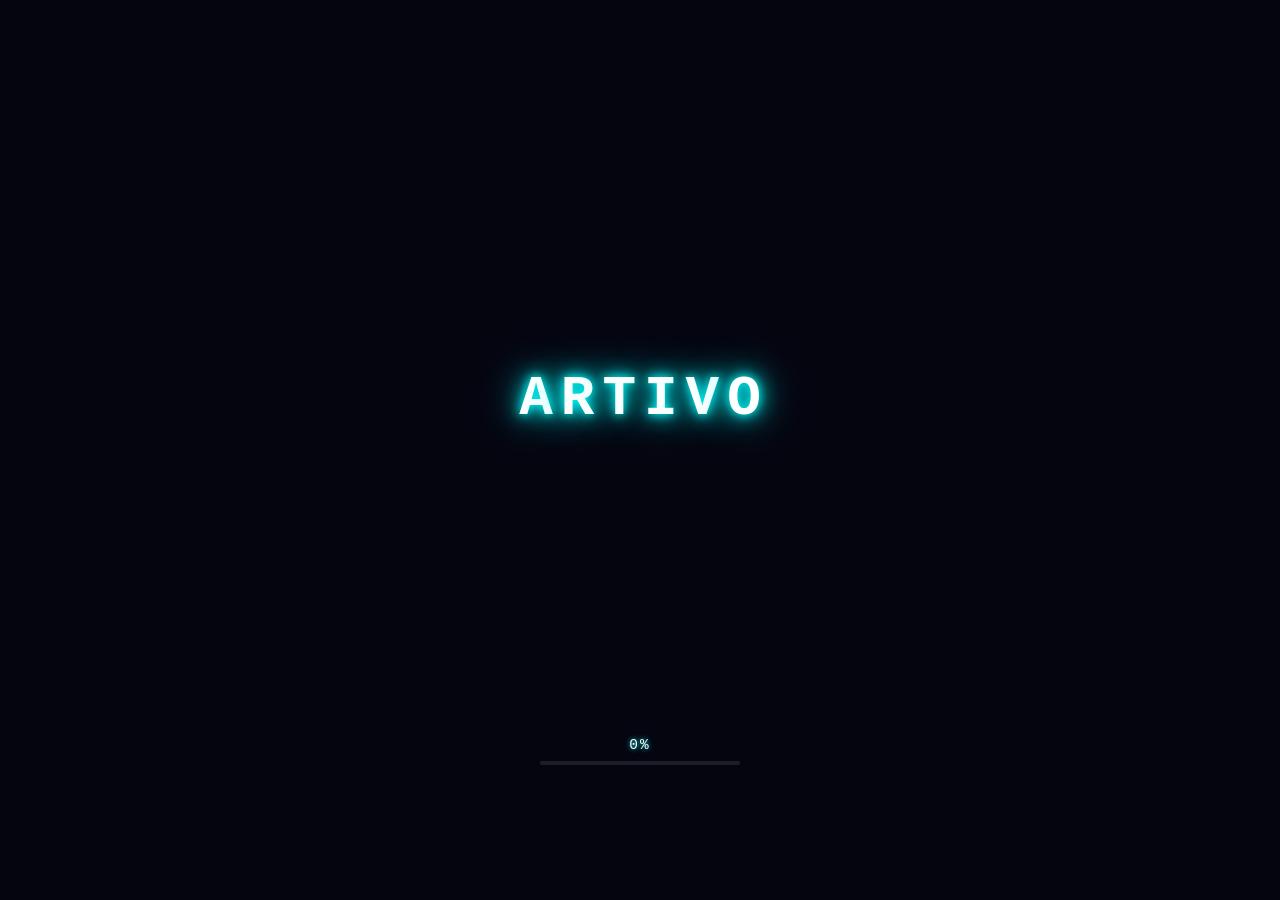
<file: artivo-game-neon.html>
<!DOCTYPE html>
<html lang="ar" dir="ltr">
<head>
    <meta charset="UTF-8">
    <meta name="viewport" content="width=device-width, initial-scale=1.0, maximum-scale=1.0, user-scalable=no">
    <title>Neon Void Runner 3D</title>
    <style>
        * { margin: 0; padding: 0; box-sizing: border-box; }
        body {
            background: #000;
            display: flex;
            justify-content: center;
            align-items: center;
            height: 100vh;
            height: 100dvh;
            overflow: hidden;
            font-family: 'Courier New', monospace;
            -webkit-user-select: none;
            user-select: none;
            touch-action: none;
        }
        #gameContainer {
            position: relative;
            overflow: hidden;
            background: #050510;
            border: 1px solid rgba(0,255,255,0.1);
        }
        canvas {
            position: absolute;
            top: 0; left: 0;
            width: 100%; height: 100%;
        }
        #bgCanvas { z-index: 1; }
        #gameCanvas { z-index: 2; }

        .screen {
            position: absolute;
            top: 0; left: 0;
            width: 100%; height: 100%;
            display: flex;
            flex-direction: column;
            justify-content: center;
            align-items: center;
            z-index: 10;
            background: rgba(5, 5, 16, 0.88);
            backdrop-filter: blur(4px);
            overflow-y: auto;
        }
        .hidden { display: none !important; }

        .title-main {
            font-size: 1.8em;
            font-weight: bold;
            color: #fff;
            text-shadow: 0 0 20px var(--theme, #00ffff), 0 0 40px var(--theme, #00ffff), 0 0 60px var(--theme, #00ffff);
            letter-spacing: 4px;
            text-align: center;
            margin-bottom: 2px;
            animation: titlePulse 2s ease-in-out infinite;
        }
        @keyframes titlePulse {
            0%, 100% { text-shadow: 0 0 20px var(--theme, #00ffff), 0 0 40px var(--theme, #00ffff); }
            50% { text-shadow: 0 0 30px var(--theme, #00ffff), 0 0 60px var(--theme, #00ffff), 0 0 80px var(--theme, #00ffff); }
        }
        .title-sub {
            font-size: 2.5em;
            font-weight: bold;
            color: var(--theme, #00ffff);
            text-shadow: 0 0 25px var(--theme, #00ffff), 0 0 50px var(--theme, #00ffff);
            margin-bottom: 18px;
            letter-spacing: 6px;
        }
        h2 {
            font-size: 1.2em;
            color: var(--theme, #00ffff);
            text-shadow: 0 0 15px var(--theme, #00ffff);
            margin-bottom: 25px;
            text-align: center;
            letter-spacing: 3px;
        }
        .info-text {
            color: #999;
            font-size: 0.75em;
            margin-bottom: 15px;
            text-align: center;
        }
        .accent-text {
            color: var(--theme, #00ffff);
            font-size: 0.9em;
            text-shadow: 0 0 8px var(--theme, #00ffff);
            margin-bottom: 20px;
            text-align: center;
        }

        /* ---- Unified button style ---- */
        .btn {
            background: transparent;
            border: 1px solid var(--theme, #00ffff);
            color: var(--theme, #00ffff);
            padding: 12px 0;
            font-size: 0.9em;
            font-family: 'Courier New', monospace;
            cursor: pointer;
            margin: 7px;
            letter-spacing: 3px;
            text-transform: uppercase;
            transition: all 0.3s ease;
            text-shadow: 0 0 8px var(--theme, #00ffff);
            box-shadow: 0 0 8px rgba(0,255,255,0.15), inset 0 0 8px rgba(0,255,255,0.08);
            width: 220px;
        }
        .btn:hover, .btn:active {
            background: var(--theme, #00ffff);
            color: #000;
            text-shadow: none;
            box-shadow: 0 0 30px var(--theme, #00ffff);
            transform: scale(1.03);
        }
        .btn-danger {
            border-color: #ff0044;
            color: #ff0044;
            text-shadow: 0 0 8px #ff0044;
            box-shadow: 0 0 8px rgba(255,0,68,0.15);
            width: 220px;
        }
        .btn-danger:hover, .btn-danger:active {
            background: #ff0044;
            box-shadow: 0 0 30px #ff0044;
        }
        .btn-small {
            padding: 8px 0;
            font-size: 0.75em;
            width: 160px;
        }

        #hud {
            position: absolute;
            top: 0; left: 0; right: 0;
            padding: 12px 15px;
            display: flex;
            justify-content: space-between;
            align-items: center;
            z-index: 5;
            pointer-events: none;
        }
        #levelDisplay {
            color: var(--theme, #00ffff);
            font-size: 0.75em;
            text-shadow: 0 0 8px var(--theme, #00ffff);
            letter-spacing: 2px;
        }
        #timerDisplay {
            color: #fff;
            font-size: 1.1em;
            font-weight: bold;
            text-shadow: 0 0 10px var(--theme, #00ffff);
        }
        #pauseBtn {
            background: rgba(0,0,0,0.4);
            border: 1px solid var(--theme, #00ffff);
            color: var(--theme, #00ffff);
            font-size: 0.85em;
            width: 34px; height: 34px;
            cursor: pointer;
            display: flex;
            align-items: center;
            justify-content: center;
            border-radius: 4px;
            pointer-events: auto;
            font-family: 'Courier New', monospace;
        }

        #timerBar {
            position: absolute;
            bottom: 0; left: 0;
            height: 3px;
            background: var(--theme, #00ffff);
            box-shadow: 0 0 10px var(--theme, #00ffff), 0 -2px 15px var(--theme, #00ffff);
            z-index: 5;
            transition: width 0.15s linear;
            width: 0%;
        }

        /* coin display in HUD */
        #hudCoins {
            position: absolute;
            top: 48px; left: 15px;
            color: #ffd700;
            font-size: 0.7em;
            text-shadow: 0 0 8px #ffd700;
            z-index: 5;
            pointer-events: none;
            letter-spacing: 1px;
        }

        /* in-game power-up HUD */
        #powerupHud {
            position: absolute;
            right: 10px;
            top: 50%;
            transform: translateY(-50%);
            z-index: 6;
            display: flex;
            flex-direction: column;
            gap: 8px;
            pointer-events: auto;
        }
        .pu-btn {
            width: 42px;
            height: 42px;
            border-radius: 50%;
            border: 2px solid;
            background: rgba(0,0,0,0.6);
            display: flex;
            flex-direction: column;
            align-items: center;
            justify-content: center;
            cursor: pointer;
            position: relative;
            font-size: 1.2em;
            transition: all 0.2s;
        }
        .pu-btn:active { transform: scale(0.9); }
        .pu-btn .pu-count {
            position: absolute;
            bottom: -3px;
            right: -3px;
            background: #000;
            border-radius: 50%;
            width: 16px;
            height: 16px;
            font-size: 0.5em;
            display: flex;
            align-items: center;
            justify-content: center;
            font-weight: bold;
            border: 1px solid;
        }
        .pu-btn .pu-timer {
            position: absolute;
            top: 0; left: 0; right: 0; bottom: 0;
            border-radius: 50%;
            pointer-events: none;
        }
        .pu-btn.disabled { opacity: 0.3; cursor: not-allowed; }
        .pu-shield { border-color: #ffffff; color: #ffffff; text-shadow: 0 0 8px #fff; }
        .pu-speed  { border-color: #4488ff; color: #4488ff; text-shadow: 0 0 8px #4488ff; }
        .pu-slow   { border-color: #ff4444; color: #ff4444; text-shadow: 0 0 8px #ff4444; }
        .pu-magnet { border-color: #44ff88; color: #44ff88; text-shadow: 0 0 8px #44ff88; }

        /* active glow */
        .pu-btn.active-pu { animation: puGlow 0.6s ease-in-out infinite alternate; }
        @keyframes puGlow {
            from { box-shadow: 0 0 6px currentColor; }
            to   { box-shadow: 0 0 20px currentColor, 0 0 40px currentColor; }
        }

        /* level select grid */
        #levelGrid {
            display: grid;
            grid-template-columns: repeat(5, 1fr);
            gap: 6px;
            max-height: 58vh;
            overflow-y: auto;
            padding: 8px;
            width: 88%;
            scrollbar-width: thin;
            scrollbar-color: var(--theme, #00ffff) #111;
        }
        #levelGrid::-webkit-scrollbar { width: 4px; }
        #levelGrid::-webkit-scrollbar-track { background: #111; border-radius: 2px; }
        #levelGrid::-webkit-scrollbar-thumb { background: var(--theme, #00ffff); border-radius: 2px; }

        .lvl-btn {
            aspect-ratio: 1;
            display: flex;
            align-items: center;
            justify-content: center;
            border: 1px solid var(--theme, #00ffff);
            color: var(--theme, #00ffff);
            background: rgba(0,255,255,0.04);
            font-family: 'Courier New', monospace;
            font-size: 0.7em;
            font-weight: bold;
            cursor: pointer;
            border-radius: 4px;
            transition: all 0.2s;
        }
        .lvl-btn:hover {
            background: var(--theme, #00ffff);
            color: #000;
            box-shadow: 0 0 12px var(--theme, #00ffff);
        }
        .lvl-btn.locked {
            border-color: #222;
            color: #333;
            background: rgba(0,0,0,0.3);
            cursor: not-allowed;
        }
        .lvl-btn.locked:hover {
            background: rgba(0,0,0,0.3);
            color: #333;
            box-shadow: none;
        }
        .lvl-btn.current {
            box-shadow: 0 0 12px var(--theme, #00ffff), inset 0 0 8px rgba(0,255,255,0.15);
            border-width: 2px;
        }

        .screen-divider {
            width: 60%;
            height: 1px;
            background: linear-gradient(90deg, transparent, var(--theme, #00ffff), transparent);
            margin: 20px 0;
            opacity: 0.4;
        }

        /* Menu stats bar */
        #menuStats {
            display: flex;
            gap: 20px;
            margin-bottom: 16px;
            padding: 8px 20px;
            border: 1px solid rgba(0,255,255,0.2);
            border-radius: 4px;
            background: rgba(0,255,255,0.04);
        }
        .stat-item {
            color: #ccc;
            font-size: 0.72em;
            letter-spacing: 1px;
        }
        .stat-item span {
            color: var(--theme, #00ffff);
            text-shadow: 0 0 6px var(--theme, #00ffff);
        }

        /* Store styles */
        #storeScreen .store-header {
            display: flex;
            align-items: center;
            gap: 10px;
            margin-bottom: 6px;
        }
        .coins-display {
            color: #ffd700;
            font-size: 1.1em;
            text-shadow: 0 0 10px #ffd700;
            letter-spacing: 2px;
        }
        .store-grid {
            display: flex;
            flex-direction: column;
            gap: 10px;
            width: 88%;
            max-height: 55vh;
            overflow-y: auto;
            scrollbar-width: thin;
            scrollbar-color: var(--theme, #00ffff) #111;
        }
        .store-grid::-webkit-scrollbar { width: 4px; }
        .store-grid::-webkit-scrollbar-thumb { background: var(--theme, #00ffff); border-radius: 2px; }
        .store-item {
            border: 1px solid rgba(255,255,255,0.1);
            border-radius: 6px;
            padding: 10px 14px;
            display: flex;
            align-items: center;
            gap: 12px;
            background: rgba(0,0,0,0.3);
        }
        .store-item .si-icon {
            font-size: 1.5em;
            width: 36px;
            text-align: center;
        }
        .store-item .si-info {
            flex: 1;
        }
        .store-item .si-name {
            font-size: 0.8em;
            letter-spacing: 2px;
            margin-bottom: 2px;
        }
        .store-item .si-desc {
            font-size: 0.62em;
            color: #666;
        }
        .store-item .si-owned {
            font-size: 0.65em;
            color: #aaa;
            margin-top: 2px;
        }
        .store-item .si-buy {
            background: transparent;
            font-family: 'Courier New', monospace;
            font-size: 0.7em;
            padding: 6px 12px;
            border-radius: 3px;
            cursor: pointer;
            letter-spacing: 1px;
            transition: all 0.2s;
            white-space: nowrap;
        }
        .store-item .si-buy:hover { transform: scale(1.05); }
        .daily-special {
            border: 1px solid #ffd700 !important;
            background: rgba(255,215,0,0.05) !important;
        }
        .daily-badge {
            font-size: 0.6em;
            color: #ffd700;
            letter-spacing: 1px;
            border: 1px solid #ffd700;
            padding: 2px 6px;
            border-radius: 10px;
            margin-left: 6px;
        }

        /* Challenges styles */
        #challengeScreen .challenge-list {
            display: flex;
            flex-direction: column;
            gap: 10px;
            width: 88%;
        }
        .challenge-card {
            border: 1px solid rgba(255,255,255,0.15);
            border-radius: 6px;
            padding: 12px 14px;
            background: rgba(0,0,0,0.3);
            display: flex;
            align-items: center;
            gap: 10px;
        }
        .challenge-card.completed {
            border-color: #ffd700;
            background: rgba(255,215,0,0.05);
        }
        .challenge-card.claimed {
            border-color: #333;
            opacity: 0.5;
        }
        .ch-info { flex: 1; }
        .ch-title {
            font-size: 0.78em;
            color: var(--theme, #00ffff);
            letter-spacing: 1px;
            margin-bottom: 4px;
        }
        .ch-progress {
            font-size: 0.65em;
            color: #777;
        }
        .ch-reward {
            font-size: 0.65em;
            color: #ffd700;
            margin-top: 2px;
        }
        .ch-claim-btn {
            background: transparent;
            border: 1px solid #ffd700;
            color: #ffd700;
            font-family: 'Courier New', monospace;
            font-size: 0.65em;
            padding: 6px 10px;
            border-radius: 3px;
            cursor: pointer;
            letter-spacing: 1px;
            transition: all 0.2s;
        }
        .ch-claim-btn:hover { background: #ffd700; color: #000; }
        .ch-claim-btn:disabled { border-color: #333; color: #333; cursor: not-allowed; }
        .ch-progress-bar {
            height: 3px;
            background: #222;
            border-radius: 2px;
            margin-top: 5px;
            overflow: hidden;
        }
        .ch-progress-fill {
            height: 100%;
            background: var(--theme, #00ffff);
            border-radius: 2px;
            transition: width 0.4s ease;
        }
        .ch-reset-info {
            font-size: 0.65em;
            color: #444;
            text-align: center;
            margin-top: 8px;
        }

        /* Settings sliders */
        .settings-row {
            display: flex;
            align-items: center;
            justify-content: space-between;
            width: 82%;
            margin: 8px 0;
        }
        .settings-label {
            font-size: 0.75em;
            color: var(--theme, #00ffff);
            letter-spacing: 2px;
            width: 70px;
        }
        input[type="range"] {
            -webkit-appearance: none;
            appearance: none;
            flex: 1;
            height: 3px;
            background: rgba(0,255,255,0.2);
            border-radius: 2px;
            outline: none;
            margin: 0 12px;
        }
        input[type="range"]::-webkit-slider-thumb {
            -webkit-appearance: none;
            appearance: none;
            width: 16px;
            height: 16px;
            border-radius: 50%;
            background: var(--theme, #00ffff);
            box-shadow: 0 0 8px var(--theme, #00ffff);
            cursor: pointer;
        }
        input[type="range"]::-moz-range-thumb {
            width: 16px;
            height: 16px;
            border-radius: 50%;
            background: var(--theme, #00ffff);
            box-shadow: 0 0 8px var(--theme, #00ffff);
            cursor: pointer;
            border: none;
        }
        .settings-val {
            font-size: 0.7em;
            color: #888;
            width: 36px;
            text-align: right;
        }

        /* Secret popup */
        #secretPopup {
            position: absolute;
            top: 50%;
            left: 50%;
            transform: translate(-50%, -50%);
            background: rgba(5,5,16,0.97);
            border: 1px solid var(--theme, #00ffff);
            box-shadow: 0 0 30px var(--theme, #00ffff);
            padding: 24px 28px;
            z-index: 100;
            text-align: center;
            min-width: 260px;
            border-radius: 6px;
        }
        #secretPopup h3 {
            color: var(--theme, #00ffff);
            font-size: 0.9em;
            letter-spacing: 3px;
            margin-bottom: 14px;
        }
        #secretInput {
            background: rgba(0,0,0,0.5);
            border: 1px solid rgba(0,255,255,0.3);
            color: #fff;
            font-family: 'Courier New', monospace;
            font-size: 0.85em;
            padding: 8px 12px;
            width: 100%;
            outline: none;
            letter-spacing: 2px;
            text-align: center;
            margin-bottom: 12px;
            border-radius: 3px;
        }
        #secretMsg {
            font-size: 0.7em;
            min-height: 18px;
            margin-bottom: 10px;
            letter-spacing: 1px;
        }

        /* floating coin collect text */
        .float-text {
            position: absolute;
            font-family: 'Courier New', monospace;
            font-size: 0.8em;
            font-weight: bold;
            color: #ffd700;
            text-shadow: 0 0 10px #ffd700;
            pointer-events: none;
            z-index: 20;
            animation: floatUp 0.9s ease-out forwards;
        }
        @keyframes floatUp {
            0%   { opacity: 1; transform: translateY(0); }
            100% { opacity: 0; transform: translateY(-40px); }
        }

        /* ============================================================
           PROFESSIONAL INTRO STYLES
           ============================================================ */
        #intro-screen {
            position: fixed;
            top: 0; left: 0;
            width: 100%; height: 100%;
            display: flex;
            flex-direction: column;
            justify-content: center;
            align-items: center;
            background: #050510;
            z-index: 9999;
            overflow: hidden;
            transition: opacity 0.8s ease, transform 0.8s ease;
        }

        #artivo-container {
            display: flex;
            gap: 8px;
            margin-bottom: 10px;
            position: relative;
            z-index: 2;
        }
        #artivo-container span {
            font-family: 'Courier New', monospace;
            font-weight: 900;
            font-size: 3.5em; 
            color: #fff;
            text-shadow: 0 0 10px #00ffff, 0 0 20px #00ffff, 0 0 40px #00ffff;
            opacity: 0;
        }

        #game-subtitle {
            font-family: 'Courier New', monospace;
            font-weight: bold;
            font-size: 1.8em; 
            letter-spacing: 8px;
            margin-bottom: 60px;
            opacity: 0;
            background: linear-gradient(90deg, #aa00ff, #d946ef, #aa00ff);
            background-size: 200% auto;
            -webkit-background-clip: text;
            -webkit-text-fill-color: transparent;
            text-shadow: 0 0 20px rgba(170, 0, 255, 0.6);
            animation: gradientMove 3s linear infinite, subtitleFloat 3s ease-in-out infinite alternate;
            filter: drop-shadow(0 0 5px rgba(170,0,255,0.8));
        }

        .loading-wrapper {
            position: absolute;
            bottom: 15%; 
            display: flex;
            flex-direction: column;
            align-items: center;
            width: 200px;
            z-index: 2;
        }
        #load-percentage {
            font-family: 'Courier New', monospace;
            font-size: 0.9em;
            color: #fff;
            margin-bottom: 8px;
            text-shadow: 0 0 5px #00ffff;
            letter-spacing: 2px;
        }
        .load-bg {
            width: 100%;
            height: 4px; 
            background: rgba(255, 255, 255, 0.1);
            border-radius: 2px;
            overflow: hidden;
            position: relative;
        }
        #loadbar {
            height: 100%;
            width: 0%;
            background: linear-gradient(90deg, #00ffff, #aa00ff);
            box-shadow: 0 0 10px rgba(0, 255, 255, 0.5);
            border-radius: 2px;
            transition: width 0.1s linear;
        }

        @keyframes letterAssemble {
            0% { opacity: 0; transform: translate(var(--start-x), var(--start-y)) scale(1.5) rotate(var(--start-rot)); }
            100% { opacity: 1; transform: translate(0, 0) scale(1) rotate(0deg); }
        }
        @keyframes gradientMove {
            0% { background-position: 0% 50%; }
            50% { background-position: 100% 50%; }
            100% { background-position: 0% 50%; }
        }
        @keyframes subtitleFloat {
            0% { transform: translateY(0); }
            100% { transform: translateY(-5px); }
        }
        @keyframes introFadeOut {
            0% { opacity: 1; transform: scale(1); }
            100% { opacity: 0; transform: scale(1.1); }
        }

        /* ============================================================
           FLOATING MENU BUTTONS — Challenges + Store
           ============================================================ */
        .floating-menu-btn {
            position: absolute;
            width: 48px;
            height: 48px;
            border-radius: 50%;
            background: rgba(0,0,0,0.6);
            border: 2px solid #ffd700;
            color: #ffd700;
            display: flex;
            align-items: center;
            justify-content: center;
            font-size: 1.4em;
            cursor: pointer;
            z-index: 15;
            box-shadow: 0 0 10px rgba(255, 215, 0, 0.3);
            transition: all 0.3s ease;
            pointer-events: auto;
            bottom: 20px;
            left: 20px;
        }
        .floating-menu-btn:hover {
            transform: scale(1.1);
            background: rgba(255, 215, 0, 0.1);
            box-shadow: 0 0 20px rgba(255, 215, 0, 0.6);
        }
        .floating-menu-btn:active {
            transform: scale(0.95);
        }

        /* Store floating button — positioned left of challenges button */
        #menuStoreBtn {
            bottom: 20px;
            left: 78px; /* 20px + 48px + 10px gap */
            border-color: #00e5ff;
            color: #00e5ff;
            box-shadow: 0 0 10px rgba(0, 229, 255, 0.3);
        }
        #menuStoreBtn:hover {
            background: rgba(0, 229, 255, 0.1);
            box-shadow: 0 0 20px rgba(0, 229, 255, 0.6);
        }

        /* ============================================================
           GLOW + PULSE ANIMATION for Store & Challenges buttons
           ============================================================ */
        @keyframes storeGlowPulse {
            0%   { box-shadow: 0 0 8px rgba(0,229,255,0.4), 0 0 16px rgba(0,229,255,0.2); transform: scale(1); }
            50%  { box-shadow: 0 0 22px rgba(0,229,255,1), 0 0 40px rgba(0,229,255,0.6), 0 0 60px rgba(0,229,255,0.3); transform: scale(1.1); }
            100% { box-shadow: 0 0 8px rgba(0,229,255,0.4), 0 0 16px rgba(0,229,255,0.2); transform: scale(1); }
        }
        @keyframes challengeGlowPulse {
            0%   { box-shadow: 0 0 8px rgba(255,215,0,0.4), 0 0 16px rgba(255,215,0,0.2); transform: scale(1); }
            50%  { box-shadow: 0 0 22px rgba(255,215,0,1), 0 0 40px rgba(255,215,0,0.6), 0 0 60px rgba(255,215,0,0.3); transform: scale(1.1); }
            100% { box-shadow: 0 0 8px rgba(255,215,0,0.4), 0 0 16px rgba(255,215,0,0.2); transform: scale(1); }
        }

        .store-btn-active {
            animation: storeGlowPulse 1.6s ease-in-out infinite !important;
        }
        .challenge-btn-active {
            animation: challengeGlowPulse 1.6s ease-in-out infinite !important;
        }

    </style>
</head>
<body>

    <!-- INTRO SCREEN LAYER -->
    <div id="intro-screen">
        <div id="artivo-container"></div>
        <div id="game-subtitle">GAME</div>
        
        <div class="loading-wrapper">
            <div id="load-percentage">0%</div>
            <div class="load-bg">
                <div id="loadbar"></div>
            </div>
        </div>
    </div>

    <!-- MAIN GAME LAYER -->
    <div id="gameContainer">
        <canvas id="bgCanvas"></canvas>
        <canvas id="gameCanvas"></canvas>

        <div id="timerBar"></div>
        <div id="hudCoins" class="hidden">🪙 <span id="hudCoinVal">0</span></div>

        <div id="hud" class="hidden">
            <div id="levelDisplay">LEVEL 1</div>
            <div id="timerDisplay">40.0</div>
            <button id="pauseBtn" onclick="togglePause()">❚❚</button>
        </div>

        <!-- In-game power-up HUD -->
        <div id="powerupHud" class="hidden">
            <div class="pu-btn pu-shield" id="pu-shield" onclick="activatePowerup('shield')" title="Shield">
                🛡️
                <span class="pu-count" id="cnt-shield" style="border-color:#fff;color:#fff">0</span>
                <canvas class="pu-timer" id="ptimer-shield" width="42" height="42"></canvas>
            </div>
            <div class="pu-btn pu-speed" id="pu-speed" onclick="activatePowerup('speed')" title="Speed">
                ⚡
                <span class="pu-count" id="cnt-speed" style="border-color:#4488ff;color:#4488ff">0</span>
                <canvas class="pu-timer" id="ptimer-speed" width="42" height="42"></canvas>
            </div>
            <div class="pu-btn pu-slow" id="pu-slow" onclick="activatePowerup('slow')" title="Slow-Mo">
                🐌
                <span class="pu-count" id="cnt-slow" style="border-color:#ff4444;color:#ff4444">0</span>
                <canvas class="pu-timer" id="ptimer-slow" width="42" height="42"></canvas>
            </div>
            <div class="pu-btn pu-magnet" id="pu-magnet" onclick="activatePowerup('magnet')" title="Magnet">
                🧲
                <span class="pu-count" id="cnt-magnet" style="border-color:#44ff88;color:#44ff88">0</span>
                <canvas class="pu-timer" id="ptimer-magnet" width="42" height="42"></canvas>
            </div>
        </div>

        <!-- Main Menu -->
        <div id="mainMenu" class="screen">
            <div class="title-main">NEON VOID</div>
            <div class="title-sub">RUNNER 3D</div>
            <div id="menuStats">
                <div class="stat-item">🏁 LEVEL <span id="statLevel">1</span>/100</div>
                <div class="stat-item">🪙 <span id="statCoins">0</span></div>
            </div>
            <button class="btn" onclick="startGame()">▶ START</button>
            <button class="btn" onclick="showLevelSelect()">◈ LEVELS</button>
            <button class="btn" id="settingsBtn" onmousedown="startSecretPress()" onmouseup="cancelSecretPress()" onmouseleave="cancelSecretPress()" ontouchstart="startSecretPress(event)" ontouchend="cancelSecretPress()" onclick="showSettings()">⚙ SETTINGS</button>
            <button class="btn btn-danger" onclick="exitGame()">✕ EXIT</button>
            <div class="info-text" style="margin-top:14px;">Touch left/right or use arrow keys</div>
        </div>

        <!-- Floating Challenges Button (Only visible in Menu) -->
        <div id="menuChallengesBtn" class="floating-menu-btn hidden" onclick="showChallenges()" title="Challenges">
            🏆
        </div>

        <!-- Floating Store Button (Only visible in Menu) -->
        <div id="menuStoreBtn" class="floating-menu-btn hidden" onclick="showStore()" title="Store">
            🛍️
        </div>

        <!-- Level Select -->
        <div id="levelSelect" class="screen hidden">
            <h2>◈ SELECT LEVEL ◈</h2>
            <div id="zoneName" class="accent-text"></div>
            <div id="levelGrid"></div>
            <button class="btn btn-small" onclick="showMenu()" style="margin-top:12px">← BACK</button>
        </div>

        <!-- Store -->
        <div id="storeScreen" class="screen hidden">
            <div class="store-header">
                <h2 style="margin-bottom:0">🛍️ STORE</h2>
            </div>
            <div class="coins-display" style="margin-bottom:14px">🪙 <span id="storeCoins">0</span></div>
            <div class="store-grid" id="storeGrid"></div>
            <button class="btn btn-small" onclick="showMenu()" style="margin-top:12px">← BACK</button>
        </div>

        <!-- Challenges -->
        <div id="challengeScreen" class="screen hidden">
            <h2>🏆 DAILY CHALLENGES</h2>
            <div class="challenge-list" id="challengeList"></div>
            <div class="ch-reset-info" id="chResetInfo"></div>
            <button class="btn btn-small" onclick="showMenu()" style="margin-top:14px">← BACK</button>
        </div>

        <!-- Settings -->
        <div id="settingsScreen" class="screen hidden">
            <h2>⚙ SETTINGS ⚙</h2>
            <div class="screen-divider"></div>
            <div class="settings-row">
                <div class="settings-label">MUSIC</div>
                <input type="range" id="musicSlider" min="0" max="100" value="100" oninput="onMusicVol(this.value)">
                <div class="settings-val" id="musicVal">100%</div>
            </div>
            <div class="settings-row">
                <div class="settings-label">SFX</div>
                <input type="range" id="sfxSlider" min="0" max="100" value="100" oninput="onSfxVol(this.value)">
                <div class="settings-val" id="sfxVal">100%</div>
            </div>
            <div class="screen-divider"></div>
            <button class="btn btn-small" onclick="showMenu()" style="margin-top:8px">← BACK</button>
        </div>

        <!-- Pause -->
        <div id="pauseScreen" class="screen hidden">
            <h2>❚❚ PAUSED</h2>
            <div class="screen-divider"></div>
            <button class="btn" onclick="resumeGame()">▶ RESUME</button>
            <button class="btn" onclick="quitToMenu()">✕ QUIT</button>
        </div>

        <!-- Game Over -->
        <div id="gameOverScreen" class="screen hidden">
            <h2 style="color:#ff0044;text-shadow:0 0 20px #ff0044">💥 GAME OVER</h2>
            <p id="gameOverText" class="info-text"></p>
            <div class="screen-divider"></div>
            <button class="btn" onclick="retryLevel()">⟳ RETRY</button>
            <button class="btn" onclick="quitToMenu()">✕ QUIT</button>
        </div>

        <!-- Level Complete -->
        <div id="levelCompleteScreen" class="screen hidden">
            <h2>✦ LEVEL COMPLETE ✦</h2>
            <p id="completeText" class="accent-text"></p>
            <p id="coinsEarned" style="color:#ffd700;font-size:0.8em;margin-bottom:8px;text-shadow:0 0 8px #ffd700"></p>
            <div class="screen-divider"></div>
            <button class="btn" onclick="nextLevel()" id="nextLevelBtn">▶ NEXT LEVEL</button>
            <button class="btn" onclick="quitToMenu()">✕ QUIT</button>
        </div>

        <!-- Secret popup -->
        <div id="secretPopup" class="hidden">
            <h3>🔐 ENTER CODE</h3>
            <input type="text" id="secretInput" placeholder="type code here..." autocomplete="off" autocorrect="off" autocapitalize="off" spellcheck="false">
            <div id="secretMsg"></div>
            <button class="btn btn-small" onclick="checkSecret()" style="margin:4px auto;display:block">CONFIRM</button>
            <button class="btn btn-small btn-danger" onclick="closeSecret()" style="margin:4px auto;display:block">CANCEL</button>
        </div>
    </div>

    <script>
    // ============================================================
    //  NEON VOID RUNNER 3D — Enhanced Complete Game Engine
    // ============================================================

    // ========== DOM ==========
    const container  = document.getElementById('gameContainer');
    const bgCanvas   = document.getElementById('bgCanvas');
    const gameCanvas = document.getElementById('gameCanvas');
    const bgCtx      = bgCanvas.getContext('2d');
    const ctx        = gameCanvas.getContext('2d');

    const $  = id => document.getElementById(id);
    const screens = {
        mainMenu:       $('mainMenu'),
        levelSelect:    $('levelSelect'),
        store:          $('storeScreen'),
        challenges:     $('challengeScreen'),
        settings:       $('settingsScreen'),
        pause:          $('pauseScreen'),
        gameOver:       $('gameOverScreen'),
        levelComplete:  $('levelCompleteScreen'),
    };
    const hud          = $('hud');
    const levelDisplay = $('levelDisplay');
    const timerDisplay = $('timerDisplay');
    const timerBar     = $('timerBar');
    const levelGrid    = $('levelGrid');
    const menuChallengesBtn = $('menuChallengesBtn');
    const menuStoreBtn      = $('menuStoreBtn');

    // ========== CONSTANTS ==========
    const CW = 450, CH = 800;
    const VP_X = CW / 2, VP_Y = CH * 0.17;
    const PLAYER_Y = CH * 0.84;
    const LANE_SP = CW * 0.23;
    const FOCAL = 1.4, Z_MAX = 22;
    const P_RAD = 13;
    const TRAIL_LEN = 22;

    const THEME_COLORS = [
        '#00ffff','#aa00ff','#ff0050','#00ff88','#ff8800',
        '#ff00aa','#ffee00','#0088ff','#ff4466','#00ffcc'
    ];
    const ZONE_NAMES = [
        'INITIATION','PHANTOM ZONE','CRIMSON VOID','MATRIX CORE','SOLAR FLARE',
        'DREAMSCAPE','LIGHTNING FIELD','DEEP OCEAN','BLOOD MOON','FINAL VOID'
    ];

    // ========== POWERUP CONFIG ==========
    const POWERUP_DATA = {
        shield: { icon:'🛡️', name:'NEUTRON SHIELD', desc:'Absorbs 1 hit (10s)', color:'#ffffff', dur:10000, cost:20 },
        speed:  { icon:'⚡', name:'SPEED BOOST',    desc:'2x speed, pass-thru (3s)', color:'#4488ff', dur:3000,  cost:20 },
        slow:   { icon:'🐌', name:'TIME WARP',      desc:'Half speed (4s)', color:'#ff4444', dur:4000,  cost:20 },
        magnet: { icon:'🧲', name:'COIN MAGNET',    desc:'Auto-collect coins (6s)', color:'#44ff88', dur:6000,  cost:20 },
    };
    const PU_KEYS = ['shield','speed','slow','magnet'];

    // ========== STATE ==========
    let state = 'menu';
    let curLevel = 1, unlockedLvl = 1;
    let themeColor = THEME_COLORS[0];
    let coins = 0;
    let inventory = { shield:0, speed:0, slow:0, magnet:0 };
    let musicVol = 1.0, sfxVol = 1.0;

    // player
    let pLane = 1, pVisX = VP_X, pTargX = VP_X;
    let pPulse = 0;

    // game
    let obstacles = [], coins3d = [], trail = [], bgParts = [], explosionParts = [];
    let scrollOff = 0, spawnTmr = 0, coinSpawnTmr = 0;
    let lvlCfg = null, lvlDur = 40, elapsed = 0;
    let lastTS = 0, shakeMag = 0, flashA = 0;
    let introAlpha = 0, introTimer = 0;
    let menuScrollOff = 0;
    let speedLines = [];
    let levelCoinsCollected = 0;

    // Active power-ups
    let activePU = { shield:false, speed:false, slow:false, magnet:false };
    let puTimer  = { shield:0, speed:0, slow:0, magnet:0 };
    let puUsedThisLevel = 0;

    // challenge tracking session
    let sessionStats = {
        coinsThisSession: 0,
        levelsPlayed: 0,
        levelsWon: 0,
        consecutiveWins: 0,
        currentConsec: 0,
        magnetCoins: 0,
        levelTime: 0,
        pusedThisLevel: 0,
    };

    // Secret
    let secretPressTimer = null;
    let secretLastUsed = 0;

    // ============================================================
    // ========== AUDIO ENGINE — Procedural Music ==========
    // ============================================================
    let audioCtx = null;
    let musicGainNode = null;
    let bgmPlaying = false;
    let bgmPlaybackRate = 1.0;
    let currentMusicMode = 'none'; // 'menu' | 'game' | 'none'

    // Scheduled oscillator references for cleanup
    let menuMusicScheduler = null;
    let gameMusicScheduler = null;
    let musicFadeInterval = null;

    function getAudioCtx() {
        if (!audioCtx) {
            audioCtx = new (window.AudioContext || window.webkitAudioContext)();
        }
        if (audioCtx.state === 'suspended') audioCtx.resume();
        return audioCtx;
    }

    // ---- MENU MUSIC: Atmospheric Cyberpunk Ambient ----
    // Deep pulsing bass + arpeggiated synth melody (energetic but calm intro feel)
    let menuMusicActive = false;
    let menuMusicGain = null;
    let menuMusicNodes = [];
    let menuArpStep = 0;
    let menuArpTimer = null;

    // Pentatonic minor scale — feels futuristic & cinematic
    const MENU_ARP_NOTES = [130.81, 155.56, 174.61, 196.00, 233.08, 261.63, 311.13, 349.23];
    const MENU_ARP_SPEED = 260; // ms per note

    function startMenuMusic() {
        if (menuMusicActive) return;
        menuMusicActive = true;
        const ac = getAudioCtx();

        menuMusicGain = ac.createGain();
        menuMusicGain.gain.setValueAtTime(0, ac.currentTime);
        menuMusicGain.gain.linearRampToValueAtTime(musicVol * 0.22, ac.currentTime + 1.5);
        menuMusicGain.connect(ac.destination);

        // Deep sub-bass drone
        const bass = ac.createOscillator();
        const bassGain = ac.createGain();
        bass.type = 'sine';
        bass.frequency.value = 55;
        bassGain.gain.value = 0.5;
        bass.connect(bassGain);
        bassGain.connect(menuMusicGain);
        bass.start();
        menuMusicNodes.push(bass, bassGain);

        // Mid pad — warm sawtooth chord
        const padFreqs = [87.31, 110.00, 130.81];
        padFreqs.forEach(f => {
            const pad = ac.createOscillator();
            const padG = ac.createGain();
            const padFilter = ac.createBiquadFilter();
            pad.type = 'sawtooth';
            pad.frequency.value = f;
            padFilter.type = 'lowpass';
            padFilter.frequency.value = 900;
            padFilter.Q.value = 2;
            padG.gain.value = 0.06;
            pad.connect(padFilter);
            padFilter.connect(padG);
            padG.connect(menuMusicGain);
            pad.start();
            menuMusicNodes.push(pad, padG, padFilter);
        });

        // Pulsing LFO on bass for heartbeat feel
        const lfo = ac.createOscillator();
        const lfoGain = ac.createGain();
        lfo.type = 'sine';
        lfo.frequency.value = 1.2;
        lfoGain.gain.value = 0.3;
        lfo.connect(lfoGain);
        lfoGain.connect(bassGain.gain);
        lfo.start();
        menuMusicNodes.push(lfo, lfoGain);

        // Arpeggiated high synth melody
        menuArpStep = 0;
        scheduleMenuArp();
    }

    function scheduleMenuArp() {
        if (!menuMusicActive) return;
        const ac = getAudioCtx();
        const note = MENU_ARP_NOTES[menuArpStep % MENU_ARP_NOTES.length];
        const note2 = MENU_ARP_NOTES[(menuArpStep + 4) % MENU_ARP_NOTES.length];

        // Play two harmonized notes
        [note * 4, note2 * 4].forEach((freq, hi) => {
            const osc = ac.createOscillator();
            const g = ac.createGain();
            const filt = ac.createBiquadFilter();
            osc.type = 'triangle';
            osc.frequency.value = freq;
            filt.type = 'bandpass';
            filt.frequency.value = freq;
            filt.Q.value = 3;
            g.gain.setValueAtTime(0, ac.currentTime);
            g.gain.linearRampToValueAtTime(0.18 - hi * 0.04, ac.currentTime + 0.02);
            g.gain.exponentialRampToValueAtTime(0.001, ac.currentTime + MENU_ARP_SPEED * 0.001 * 0.85);
            osc.connect(filt);
            filt.connect(g);
            if (menuMusicGain) g.connect(menuMusicGain);
            osc.start(ac.currentTime);
            osc.stop(ac.currentTime + MENU_ARP_SPEED * 0.001);
        });

        menuArpStep++;
        menuArpTimer = setTimeout(scheduleMenuArp, MENU_ARP_SPEED);
    }

    function stopMenuMusic(fadeDuration) {
        if (!menuMusicActive) return;
        menuMusicActive = false;
        if (menuArpTimer) { clearTimeout(menuArpTimer); menuArpTimer = null; }

        const ac = getAudioCtx();
        const dur = fadeDuration || 0.05;
        if (menuMusicGain) {
            menuMusicGain.gain.cancelScheduledValues(ac.currentTime);
            menuMusicGain.gain.setValueAtTime(menuMusicGain.gain.value, ac.currentTime);
            menuMusicGain.gain.linearRampToValueAtTime(0, ac.currentTime + dur);
        }

        setTimeout(() => {
            menuMusicNodes.forEach(n => { try { n.stop ? n.stop() : n.disconnect(); n.disconnect(); } catch(e){} });
            menuMusicNodes = [];
            if (menuMusicGain) { try { menuMusicGain.disconnect(); } catch(e){} menuMusicGain = null; }
        }, (dur * 1000) + 100);
    }

    // ---- GAME MUSIC: High-Energy Techno / Drum & Bass ----
    // Driving kick pattern + aggressive bass + synth lead riff
    let gameMusicActive = false;
    let gameMusicGain = null;
    let gameMusicNodes = [];
    let gameMusicBPM = 140;
    let gameMusicStep = 0;
    let gameMusicTimer = null;

    // 16-step drum pattern at 140 BPM
    // kick: [1,0,0,0, 1,0,0,0, 1,0,0,1, 0,0,1,0]
    // snare:[0,0,0,0, 1,0,0,0, 0,0,0,0, 1,0,0,0]
    // hihat:[1,1,1,1, 1,1,1,1, 1,1,1,1, 1,1,1,1]
    const KICK_PATTERN  = [1,0,0,0, 1,0,0,0, 1,0,0,1, 0,0,1,0];
    const SNARE_PATTERN = [0,0,0,0, 1,0,0,0, 0,0,0,0, 1,0,0,0];
    const HIHAT_PATTERN = [1,0,1,0, 1,0,1,0, 1,0,1,0, 1,0,1,0];

    // Bass riff — aggressive minor
    const BASS_RIFF = [55, 0, 55, 0, 58.27, 0, 55, 0, 49, 0, 52, 0, 55, 0, 0, 0];
    // Lead riff — sci-fi aggressive
    const LEAD_RIFF = [440, 0, 0, 523.25, 0, 415.30, 0, 0, 466.16, 0, 0, 392, 0, 0, 440, 0];

    function startGameMusic() {
        if (gameMusicActive) return;
        gameMusicActive = true;
        const ac = getAudioCtx();

        gameMusicGain = ac.createGain();
        gameMusicGain.gain.setValueAtTime(0, ac.currentTime);
        gameMusicGain.gain.linearRampToValueAtTime(musicVol * 0.30, ac.currentTime + 0.8);
        gameMusicGain.connect(ac.destination);

        // Compressor for punchy sound
        const comp = ac.createDynamicsCompressor();
        comp.threshold.value = -18;
        comp.knee.value = 6;
        comp.ratio.value = 8;
        comp.attack.value = 0.003;
        comp.release.value = 0.15;
        comp.connect(gameMusicGain);
        gameMusicNodes.push(comp);

        // Sub bass oscillator for extra weight
        const subBass = ac.createOscillator();
        const subGain = ac.createGain();
        subBass.type = 'sine';
        subBass.frequency.value = 40;
        subGain.gain.value = 0.4;
        subBass.connect(subGain);
        subGain.connect(comp);
        subBass.start();
        gameMusicNodes.push(subBass, subGain);

        gameMusicStep = 0;
        scheduleGameMusicStep(comp);
    }

    function scheduleGameMusicStep(comp) {
        if (!gameMusicActive) return;
        const ac = getAudioCtx();
        const stepDur = (60 / gameMusicBPM / 4) * 1000 / bgmPlaybackRate; // 16th note in ms
        const step = gameMusicStep % 16;

        // --- KICK ---
        if (KICK_PATTERN[step]) {
            const kickOsc = ac.createOscillator();
            const kickGain = ac.createGain();
            kickOsc.type = 'sine';
            kickOsc.frequency.setValueAtTime(160, ac.currentTime);
            kickOsc.frequency.exponentialRampToValueAtTime(40, ac.currentTime + 0.12);
            kickGain.gain.setValueAtTime(1.8, ac.currentTime);
            kickGain.gain.exponentialRampToValueAtTime(0.001, ac.currentTime + 0.18);
            kickOsc.connect(kickGain);
            kickGain.connect(comp);
            kickOsc.start(ac.currentTime);
            kickOsc.stop(ac.currentTime + 0.2);
        }

        // --- SNARE ---
        if (SNARE_PATTERN[step]) {
            const snBuf = ac.createBuffer(1, ac.sampleRate * 0.15, ac.sampleRate);
            const snData = snBuf.getChannelData(0);
            for (let i = 0; i < snData.length; i++) snData[i] = (Math.random() * 2 - 1) * Math.pow(1 - i / snData.length, 1.5);
            const snSrc = ac.createBufferSource();
            snSrc.buffer = snBuf;
            const snGain = ac.createGain();
            const snFilter = ac.createBiquadFilter();
            snFilter.type = 'highpass';
            snFilter.frequency.value = 600;
            snGain.gain.setValueAtTime(1.2, ac.currentTime);
            snGain.gain.exponentialRampToValueAtTime(0.001, ac.currentTime + 0.14);
            snSrc.connect(snFilter);
            snFilter.connect(snGain);
            snGain.connect(comp);
            snSrc.start(ac.currentTime);
        }

        // --- HI-HAT ---
        if (HIHAT_PATTERN[step]) {
            const hhBuf = ac.createBuffer(1, ac.sampleRate * 0.06, ac.sampleRate);
            const hhData = hhBuf.getChannelData(0);
            for (let i = 0; i < hhData.length; i++) hhData[i] = (Math.random() * 2 - 1) * Math.pow(1 - i / hhData.length, 3);
            const hhSrc = ac.createBufferSource();
            hhSrc.buffer = hhBuf;
            const hhGain = ac.createGain();
            const hhFilter = ac.createBiquadFilter();
            hhFilter.type = 'highpass';
            hhFilter.frequency.value = 8000;
            hhGain.gain.setValueAtTime(0.25, ac.currentTime);
            hhGain.gain.exponentialRampToValueAtTime(0.001, ac.currentTime + 0.05);
            hhSrc.connect(hhFilter);
            hhFilter.connect(hhGain);
            hhGain.connect(comp);
            hhSrc.start(ac.currentTime);
        }

        // --- BASS RIFF ---
        const bassNote = BASS_RIFF[step];
        if (bassNote) {
            const bOsc = ac.createOscillator();
            const bGain = ac.createGain();
            const bFilter = ac.createBiquadFilter();
            bOsc.type = 'sawtooth';
            bOsc.frequency.value = bassNote * bgmPlaybackRate;
            bFilter.type = 'lowpass';
            bFilter.frequency.value = 400;
            bFilter.Q.value = 8;
            bGain.gain.setValueAtTime(0.7, ac.currentTime);
            bGain.gain.exponentialRampToValueAtTime(0.001, ac.currentTime + stepDur * 0.001 * 0.9);
            bOsc.connect(bFilter);
            bFilter.connect(bGain);
            bGain.connect(comp);
            bOsc.start(ac.currentTime);
            bOsc.stop(ac.currentTime + stepDur * 0.001);
        }

        // --- LEAD SYNTH RIFF (every 2 bars = step % 32) ---
        const globalStep = gameMusicStep % 32;
        const leadNote = LEAD_RIFF[globalStep % 16];
        if (leadNote && globalStep >= 16) {
            const lOsc = ac.createOscillator();
            const lOsc2 = ac.createOscillator();
            const lGain = ac.createGain();
            const lFilter = ac.createBiquadFilter();
            lOsc.type = 'square';
            lOsc2.type = 'sawtooth';
            lOsc.frequency.value = leadNote * bgmPlaybackRate;
            lOsc2.frequency.value = leadNote * bgmPlaybackRate * 1.005; // slight detune
            lFilter.type = 'bandpass';
            lFilter.frequency.value = leadNote * bgmPlaybackRate;
            lFilter.Q.value = 2;
            lGain.gain.setValueAtTime(0.18, ac.currentTime);
            lGain.gain.exponentialRampToValueAtTime(0.001, ac.currentTime + stepDur * 0.001 * 0.88);
            lOsc.connect(lFilter);
            lOsc2.connect(lFilter);
            lFilter.connect(lGain);
            lGain.connect(comp);
            lOsc.start(ac.currentTime);
            lOsc2.start(ac.currentTime);
            lOsc.stop(ac.currentTime + stepDur * 0.001);
            lOsc2.stop(ac.currentTime + stepDur * 0.001);
        }

        gameMusicStep++;
        gameMusicTimer = setTimeout(() => scheduleGameMusicStep(comp), stepDur);
    }

    function stopGameMusic(fadeDuration) {
        if (!gameMusicActive) return;
        gameMusicActive = false;
        if (gameMusicTimer) { clearTimeout(gameMusicTimer); gameMusicTimer = null; }

        const ac = getAudioCtx();
        const dur = fadeDuration || 0.05;
        if (gameMusicGain) {
            gameMusicGain.gain.cancelScheduledValues(ac.currentTime);
            gameMusicGain.gain.setValueAtTime(gameMusicGain.gain.value, ac.currentTime);
            gameMusicGain.gain.linearRampToValueAtTime(0, ac.currentTime + dur);
        }

        setTimeout(() => {
            gameMusicNodes.forEach(n => { try { n.stop ? n.stop() : n.disconnect(); n.disconnect(); } catch(e){} });
            gameMusicNodes = [];
            if (gameMusicGain) { try { gameMusicGain.disconnect(); } catch(e){} gameMusicGain = null; }
        }, (dur * 1000) + 100);
    }

    // ---- CROSSFADE: menu → game or game → menu ----
    function crossfadeToGameMusic() {
        // Fade out menu music over 1.2s, start game music immediately with fade-in
        stopMenuMusic(1.2);
        setTimeout(() => {
            startGameMusic();
        }, 200); // slight overlap for smooth blend
    }

    function crossfadeToMenuMusic() {
        // Fade out game music over 1.2s, start menu music immediately
        stopGameMusic(1.2);
        setTimeout(() => {
            startMenuMusic();
        }, 200);
    }

    // Legacy wrappers used by existing code
    function startBGM() {
        // Called when game starts — triggers crossfade from menu to game music
        if (currentMusicMode === 'menu') {
            crossfadeToGameMusic();
        } else if (!gameMusicActive) {
            startGameMusic();
        }
        currentMusicMode = 'game';
    }

    function stopBGM() {
        // Called when returning to menu — triggers crossfade to menu music
        if (currentMusicMode === 'game') {
            crossfadeToMenuMusic();
        } else if (!menuMusicActive) {
            startMenuMusic();
        }
        currentMusicMode = 'menu';
    }

    function setBGMRate(rate) {
        bgmPlaybackRate = rate;
    }

    function updateMusicGain() {
        const ac = getAudioCtx();
        if (menuMusicGain) {
            menuMusicGain.gain.cancelScheduledValues(ac.currentTime);
            menuMusicGain.gain.setValueAtTime(menuMusicGain.gain.value, ac.currentTime);
            menuMusicGain.gain.linearRampToValueAtTime(musicVol * 0.22, ac.currentTime + 0.2);
        }
        if (gameMusicGain) {
            gameMusicGain.gain.cancelScheduledValues(ac.currentTime);
            gameMusicGain.gain.setValueAtTime(gameMusicGain.gain.value, ac.currentTime);
            gameMusicGain.gain.linearRampToValueAtTime(musicVol * 0.30, ac.currentTime + 0.2);
        }
    }

    // SFX generators
    function playSFX(type) {
        if (sfxVol <= 0) return;
        try {
            const ac = getAudioCtx();
            const g = ac.createGain();
            g.gain.value = sfxVol * 0.5;
            g.connect(ac.destination);

            if (type === 'coin') {
                const o = ac.createOscillator();
                o.type = 'sine';
                o.frequency.setValueAtTime(880, ac.currentTime);
                o.frequency.linearRampToValueAtTime(1320, ac.currentTime + 0.12);
                g.gain.setValueAtTime(sfxVol * 0.4, ac.currentTime);
                g.gain.exponentialRampToValueAtTime(0.001, ac.currentTime + 0.2);
                o.connect(g); o.start(); o.stop(ac.currentTime + 0.2);

            } else if (type === 'explode') {
                const buf = ac.createBuffer(1, ac.sampleRate * 0.4, ac.sampleRate);
                const d = buf.getChannelData(0);
                for (let i = 0; i < d.length; i++) d[i] = (Math.random()*2-1) * Math.pow(1 - i/d.length, 2);
                const src = ac.createBufferSource();
                src.buffer = buf;
                const filter = ac.createBiquadFilter();
                filter.type = 'lowpass';
                filter.frequency.value = 800;
                src.connect(filter); filter.connect(g);
                g.gain.value = sfxVol * 0.7;
                src.start();

            } else if (type === 'move') {
                const o = ac.createOscillator();
                o.type = 'triangle';
                o.frequency.setValueAtTime(400, ac.currentTime);
                o.frequency.linearRampToValueAtTime(200, ac.currentTime + 0.08);
                g.gain.setValueAtTime(sfxVol * 0.25, ac.currentTime);
                g.gain.exponentialRampToValueAtTime(0.001, ac.currentTime + 0.1);
                o.connect(g); o.start(); o.stop(ac.currentTime + 0.1);

            } else if (type === 'puActivate') {
                const o = ac.createOscillator();
                o.type = 'square';
                o.frequency.setValueAtTime(500, ac.currentTime);
                o.frequency.linearRampToValueAtTime(1000, ac.currentTime + 0.15);
                g.gain.setValueAtTime(sfxVol * 0.3, ac.currentTime);
                g.gain.exponentialRampToValueAtTime(0.001, ac.currentTime + 0.25);
                o.connect(g); o.start(); o.stop(ac.currentTime + 0.25);

            } else if (type === 'puEnd') {
                const o = ac.createOscillator();
                o.type = 'sine';
                o.frequency.setValueAtTime(600, ac.currentTime);
                o.frequency.linearRampToValueAtTime(200, ac.currentTime + 0.2);
                g.gain.setValueAtTime(sfxVol * 0.2, ac.currentTime);
                g.gain.exponentialRampToValueAtTime(0.001, ac.currentTime + 0.25);
                o.connect(g); o.start(); o.stop(ac.currentTime + 0.25);

            } else if (type === 'levelStart') {
                const freqs = [440, 550, 660, 880];
                freqs.forEach((f, i) => {
                    const o = ac.createOscillator();
                    const og = ac.createGain();
                    o.type = 'sine';
                    o.frequency.value = f;
                    og.gain.setValueAtTime(sfxVol * 0.3, ac.currentTime + i*0.1);
                    og.gain.exponentialRampToValueAtTime(0.001, ac.currentTime + i*0.1 + 0.15);
                    o.connect(og); og.connect(ac.destination);
                    o.start(ac.currentTime + i*0.1);
                    o.stop(ac.currentTime + i*0.1 + 0.15);
                });
            }
        } catch(e) {}
    }

    // ============================================================
    // ========== VIBRATION (Haptic Feedback on Collision) ==========
    // ============================================================
    function triggerVibration() {
        try {
            if (navigator.vibrate) {
                // Pattern: strong short burst for impact feel
                navigator.vibrate([80, 30, 60, 20, 40]);
            }
        } catch(e) {}
    }

    // ========== SAVE / LOAD ==========
    function save() {
        localStorage.setItem('nvr_u', unlockedLvl);
        localStorage.setItem('nvr_coins', coins);
        localStorage.setItem('nvr_inv', JSON.stringify(inventory));
        localStorage.setItem('nvr_mvol', musicVol);
        localStorage.setItem('nvr_svol', sfxVol);
    }
    function load() {
        const v  = localStorage.getItem('nvr_u');     if (v)  unlockedLvl = parseInt(v) || 1;
        const c  = localStorage.getItem('nvr_coins');  if (c)  coins = parseInt(c) || 0;
        const iv = localStorage.getItem('nvr_inv');    if (iv) try { inventory = JSON.parse(iv); } catch(e){}
        const mv = localStorage.getItem('nvr_mvol');   if (mv) musicVol = parseFloat(mv);
        const sv = localStorage.getItem('nvr_svol');   if (sv) sfxVol   = parseFloat(sv);
        // ensure all keys exist
        PU_KEYS.forEach(k => { if (inventory[k] === undefined) inventory[k] = 0; });
    }

    // ========== DAILY CHALLENGES ==========
    const ALL_CHALLENGES = [
        { id:'c1', text:'Collect 50 coins',           goal:50,  unit:'coins',   reward:10, type:'coins' },
        { id:'c2', text:'Win 10 levels',              goal:10,  unit:'wins',    reward:15, type:'wins' },
        { id:'c3', text:'Win 5 levels in a row',      goal:5,   unit:'streak',  reward:10, type:'streak' },
        { id:'c4', text:'Play 15 levels',             goal:15,  unit:'played',  reward:8,  type:'played' },
        { id:'c5', text:'Complete a level in <30s',   goal:1,   unit:'fast',    reward:12, type:'fast' },
        { id:'c6', text:'Use 3 power-ups in 1 level', goal:3,   unit:'pu',      reward:10, type:'pu' },
        { id:'c7', text:'Collect 30 coins (no magnet)',goal:30, unit:'coins',   reward:8,  type:'nomagnet' },
        { id:'c8', text:'Complete 3 levels in a row',  goal:3,  unit:'streak',  reward:10, type:'streak3' },
    ];

    let dailyChallenges = [];
    let dailyKey = '';

    function getDayKey() {
        const d = new Date();
        return d.getFullYear() + '-' + (d.getMonth()+1) + '-' + d.getDate();
    }

    function loadChallenges() {
        dailyKey = getDayKey();
        const saved = localStorage.getItem('nvr_ch_' + dailyKey);
        if (saved) {
            try { dailyChallenges = JSON.parse(saved); return; } catch(e){}
        }
        const shuffled = ALL_CHALLENGES.slice().sort(() => Math.random() - 0.5);
        dailyChallenges = shuffled.slice(0, 3).map(c => ({
            ...c, progress: 0, claimed: false
        }));
        saveChallenges();
    }

    function saveChallenges() {
        localStorage.setItem('nvr_ch_' + dailyKey, JSON.stringify(dailyChallenges));
    }

    function updateChallengeProgress(type, amount) {
        let changed = false;
        dailyChallenges.forEach(c => {
            if (c.claimed) return;
            if (c.type === type) {
                c.progress = Math.min(c.progress + amount, c.goal);
                changed = true;
            }
        });
        if (changed) {
            saveChallenges();
            updateFloatingBtnStates(); // refresh glow states
        }
    }

    function claimChallenge(idx) {
        const c = dailyChallenges[idx];
        if (!c || c.claimed || c.progress < c.goal) return;
        c.claimed = true;
        coins += c.reward;
        save();
        saveChallenges();
        updateMenuStats();
        buildChallengeList();
        showFloatingCoinText('+' + c.reward + ' 🪙', null, null, true);
        updateFloatingBtnStates();
    }

    // ========== FLOATING BUTTON GLOW STATES ==========
    function hasClaimableChallenge() {
        return dailyChallenges.some(c => !c.claimed && c.progress >= c.goal);
    }

    function canBuyFromStore() {
        return coins >= 10;
    }

    function updateFloatingBtnStates() {
        // Challenges button
        if (hasClaimableChallenge()) {
            menuChallengesBtn.classList.add('challenge-btn-active');
        } else {
            menuChallengesBtn.classList.remove('challenge-btn-active');
        }
        // Store button
        if (canBuyFromStore()) {
            menuStoreBtn.classList.add('store-btn-active');
        } else {
            menuStoreBtn.classList.remove('store-btn-active');
        }
    }

    // ========== LEVEL CONFIG ==========
    function getLvlCfg(lv) {
        const ci = Math.floor((lv - 1) / 10);
        const col = THEME_COLORS[ci % THEME_COLORS.length];
        const spd = 0.013 + lv * 0.00048;
        const spInt = Math.max(18, 78 - lv * 0.65);
        const dur = 40 + Math.min(lv * 0.22, 20);
        return {
            lv, col, spd, spInt, dur,
            dbl:  lv >= 7,
            mov:  lv >= 20,
            tri:  lv >= 42,
            wall: lv >= 13,
        };
    }
    function getZone(lv) { return ZONE_NAMES[Math.floor((lv-1)/10) % ZONE_NAMES.length]; }

    // ========== PROJECTION ==========
    function scaleAt(t) {
        const z = Z_MAX * (1 - t);
        return FOCAL / (FOCAL + z);
    }
    function project(lane, t) {
        const s = scaleAt(t);
        return {
            x: VP_X + (lane - 1) * LANE_SP * s,
            y: VP_Y + (PLAYER_Y - VP_Y) * s,
            s
        };
    }
    function laneX(l) { return VP_X + (l - 1) * LANE_SP * scaleAt(1); }

    // ========== RESIZE ==========
    function resize() {
        const ww = window.innerWidth, wh = window.innerHeight;
        const r = 9/16, wr = ww/wh;
        let w, h;
        if (wr > r) { h = wh; w = h * r; } else { w = ww; h = w / r; }
        container.style.width  = Math.floor(w) + 'px';
        container.style.height = Math.floor(h) + 'px';
        bgCanvas.width = gameCanvas.width = CW;
        bgCanvas.height = gameCanvas.height = CH;
    }

    // ========== BACKGROUND PARTICLES ==========
    function initBg() {
        bgParts = [];
        for (let i = 0; i < 55; i++) {
            bgParts.push({
                x: Math.random()*CW, y: Math.random()*CH,
                vx:(Math.random()-0.5)*0.4, vy:(Math.random()-0.5)*0.4,
                sz: Math.random()*2+0.5, a: Math.random()*0.4+0.1,
                ph: Math.random()*Math.PI*2
            });
        }
    }
    function updateBg() {
        for (const p of bgParts) {
            p.x += p.vx; p.y += p.vy; p.ph += 0.018;
            if (p.x < 0) p.x = CW; if (p.x > CW) p.x = 0;
            if (p.y < 0) p.y = CH; if (p.y > CH) p.y = 0;
        }
    }
    function drawBg() {
        bgCtx.fillStyle = '#050510';
        bgCtx.fillRect(0, 0, CW, CH);
        for (const p of bgParts) {
            bgCtx.fillStyle = themeColor;
            bgCtx.globalAlpha = p.a * (0.5 + 0.5*Math.sin(p.ph));
            bgCtx.beginPath();
            bgCtx.arc(p.x, p.y, p.sz, 0, Math.PI*2);
            bgCtx.fill();
        }
        bgCtx.globalAlpha = 1;
    }

    // ========== TUNNEL ==========
    function drawTunnel() {
        const rhw = CW * 0.46;
        ctx.strokeStyle = themeColor;
        ctx.lineWidth = 1;
        for (let i = -5; i <= 5; i++) {
            const bx = VP_X + (i/5)*rhw;
            ctx.globalAlpha = 0.12 - Math.abs(i/5)*0.04;
            ctx.beginPath(); ctx.moveTo(VP_X, VP_Y); ctx.lineTo(bx, CH); ctx.stroke();
        }
        ctx.lineWidth = 1.5;
        ctx.globalAlpha = 0.2;
        ctx.beginPath(); ctx.moveTo(VP_X, VP_Y); ctx.lineTo(VP_X-rhw, CH); ctx.stroke();
        ctx.beginPath(); ctx.moveTo(VP_X, VP_Y); ctx.lineTo(VP_X+rhw, CH); ctx.stroke();
        ctx.lineWidth = 1;
        const gc = 28;
        for (let i = 0; i < gc; i++) {
            let rt = ((i/gc) + scrollOff) % 1;
            let t = rt * rt;
            const s = scaleAt(t);
            const y = VP_Y + (PLAYER_Y + 70 - VP_Y)*s;
            const hw = rhw * s;
            ctx.globalAlpha = s * 0.18;
            ctx.beginPath(); ctx.moveTo(VP_X-hw, y); ctx.lineTo(VP_X+hw, y); ctx.stroke();
        }
        ctx.setLineDash([4,8]);
        ctx.globalAlpha = 0.08;
        for (let off of [-0.5, 0.5]) {
            ctx.beginPath();
            let first = true;
            for (let t = 0.04; t <= 1.02; t += 0.015) {
                const s = scaleAt(t);
                const x = VP_X + off * LANE_SP * 0.68 * s;
                const y = VP_Y + (PLAYER_Y+70-VP_Y)*s;
                first ? ctx.moveTo(x,y) : ctx.lineTo(x,y);
                first = false;
            }
            ctx.stroke();
        }
        ctx.setLineDash([]);
        ctx.globalAlpha = 0.1;
        const vg = ctx.createRadialGradient(VP_X, VP_Y, 0, VP_X, VP_Y, 90);
        vg.addColorStop(0, themeColor);
        vg.addColorStop(0.5, themeColor);
        vg.addColorStop(1, 'transparent');
        ctx.fillStyle = vg;
        ctx.beginPath();
        ctx.arc(VP_X, VP_Y, 90, 0, Math.PI * 2);
        ctx.fill();
        ctx.globalAlpha = 1;
    }

    // ========== 3D COINS ==========
    function spawnCoin() {
        const ln = Math.floor(Math.random() * 3);
        coins3d.push({ ln, t: 0, collected: false });
    }

    function updateCoins3d(dt) {
        if (!lvlCfg) return;
        const sp = lvlCfg.spd * (dt / 16.67);
        const magnetActive = activePU.magnet;

        for (let i = coins3d.length - 1; i >= 0; i--) {
            const c = coins3d[i];
            if (c.collected) { coins3d.splice(i, 1); continue; }

            const prevT = c.t;
            c.t += sp;
            
            if (c.t > 1.15) { coins3d.splice(i, 1); continue; }

            if (magnetActive && c.t > 0.5) {
                c.ln += (pLane - c.ln) * 0.08;
            }

            if (prevT < 1.0 && c.t >= 1.0) {
                const s = scaleAt(1.0);
                const cx = VP_X + (c.ln - 1) * LANE_SP * s;
                const cy = PLAYER_Y;
                const crad = 14 * s;

                const dx = Math.abs(cx - pVisX);
                const dy = Math.abs(cy - PLAYER_Y);
                
                if (dx < crad + P_RAD && dy < crad + P_RAD) {
                    collectCoin(cx, cy, magnetActive);
                    c.collected = true;
                }
            }
        }

        coinSpawnTmr -= dt;
        if (coinSpawnTmr <= 0) {
            spawnCoin();
            coinSpawnTmr = Math.random() * 2200 + 900;
        }
    }

    function collectCoin(cx, cy, fromMagnet) {
        coins++;
        levelCoinsCollected++;
        sessionStats.coinsThisSession++;
        if (!fromMagnet) sessionStats.magnetCoins++;
        save();
        playSFX('coin');
        updateMenuStats();
        updateHudCoins();
        showFloatingCoinText('+1', cx, cy, false);
        updateChallengeProgress('coins', 1);
        if (!fromMagnet) updateChallengeProgress('nomagnet', 1);
    }

    function drawCoins3d() {
        for (const c of coins3d) {
            if (c.collected || c.t < 0.02) continue;
            const s = scaleAt(c.t);
            const cx = VP_X + (c.ln - 1) * LANE_SP * s;
            const cy = VP_Y + (PLAYER_Y - VP_Y) * s;
            const r = 10 * s;

            ctx.save();
            ctx.globalAlpha = Math.min(1, c.t * 3);
            ctx.shadowColor = '#ffd700';
            ctx.shadowBlur = 12 * s;

            ctx.beginPath();
            ctx.arc(cx, cy - r, r * 1.5, 0, Math.PI * 2);
            ctx.fillStyle = 'rgba(255,215,0,0.12)';
            ctx.fill();

            ctx.beginPath();
            ctx.arc(cx, cy - r, r, 0, Math.PI * 2);
            ctx.fillStyle = '#ffd700';
            ctx.fill();

            ctx.beginPath();
            ctx.arc(cx - r*0.25, cy - r - r*0.2, r*0.35, 0, Math.PI*2);
            ctx.fillStyle = 'rgba(255,255,220,0.5)';
            ctx.fill();

            ctx.fillStyle = '#b8860b';
            ctx.font = `bold ${Math.max(7, 9*s)}px "Courier New"`;
            ctx.textAlign = 'center';
            ctx.textBaseline = 'middle';
            ctx.shadowBlur = 0;
            ctx.fillText('★', cx, cy - r);

            ctx.restore();
        }
        ctx.textAlign = 'start';
        ctx.textBaseline = 'alphabetic';
    }

    // ========== OBSTACLES ==========
    function spawnObs() {
        if (!lvlCfg) return;
        const pats = [];
        pats.push(() => {
            obstacles.push({ ln: Math.floor(Math.random()*3), t:0, prevT:0, tp:'block', mv:false, dir:0, sln:0 });
        });
        if (lvlCfg.dbl) {
            pats.push(() => {
                const open = Math.floor(Math.random()*3);
                for (let l=0;l<3;l++) if(l!==open)
                    obstacles.push({ ln:l, t:0, prevT:0, tp:'block', mv:false, dir:0, sln:l });
            });
        }
        if (lvlCfg.wall) {
            pats.push(() => {
                const ln = Math.floor(Math.random()*3);
                obstacles.push({ ln, t:0, prevT:0, tp:'wall', mv:false, dir:0, sln:ln });
            });
        }
        if (lvlCfg.mov) {
            pats.push(() => {
                const ln = Math.floor(Math.random()*3);
                const dr = Math.random()>0.5?1:-1;
                obstacles.push({ ln, t:0, prevT:0, tp:'block', mv:true, dir:dr, sln:ln });
            });
        }
        if (lvlCfg.tri) {
            pats.push(() => {
                const open = Math.floor(Math.random()*3);
                for (let l=0;l<3;l++) if(l!==open)
                    obstacles.push({ ln:l, t:0, prevT:0, tp:'wall', mv:false, dir:0, sln:l });
            });
        }
        pats[Math.floor(Math.random()*pats.length)]();
    }

    function getSpeedMultiplier() {
        if (activePU.speed) return 2.0;
        if (activePU.slow)  return 0.5;
        return 1.0;
    }

    function updateObs(dt) {
        if (!lvlCfg) return;
        const mult = getSpeedMultiplier();
        const sp = lvlCfg.spd * (dt / 16.67) * mult;
        for (let i = obstacles.length-1; i >= 0; i--) {
            const o = obstacles[i];
            o.prevT = o.t;
            o.t += sp;
            if (o.mv) {
                o.dln = o.sln + Math.sin(o.t * 4.5) * 0.85;
            } else {
                o.dln = o.ln;
            }
            if (o.t > 1.15) obstacles.splice(i, 1);
        }
        spawnTmr -= dt;
        if (spawnTmr <= 0) {
            spawnObs();
            spawnTmr = lvlCfg.spInt * 16.67;
        }
    }

    function drawObs() {
        const sorted = obstacles.slice().sort((a,b) => a.t - b.t);
        for (const o of sorted) {
            if (o.t < 0.015) continue;
            const dl = o.dln !== undefined ? o.dln : o.ln;
            const s = scaleAt(o.t);
            const x = VP_X + (dl-1)*LANE_SP*s;
            const y = VP_Y + (PLAYER_Y-VP_Y)*s;
            const w = LANE_SP * s * 0.82;
            const h = w * (o.tp==='wall' ? 0.7 : 0.48);

            const alpha = activePU.speed ? 0.25 : 1;

            ctx.save();
            ctx.globalAlpha = Math.min(1, o.t*3) * alpha;
            ctx.shadowColor = o.tp==='wall' ? '#ff0044' : themeColor;
            ctx.shadowBlur = 12 * o.t;
            ctx.fillStyle = o.tp==='wall' ? '#ff0044' : themeColor;
            ctx.fillRect(x-w/2, y-h, w, h);
            ctx.shadowBlur = 0;
            ctx.fillStyle = 'rgba(0,0,0,0.25)';
            const iw = w*0.5, ih = h*0.4;
            ctx.fillRect(x-iw/2, y-h*0.75, iw, ih);
            ctx.strokeStyle = '#fff';
            ctx.lineWidth = 1;
            ctx.globalAlpha = Math.min(0.4, o.t*1.5) * alpha;
            ctx.strokeRect(x-w/2, y-h, w, h);
            const topH = h * 0.25;
            ctx.fillStyle = o.tp==='wall' ? '#ff3366' : themeColor;
            ctx.globalAlpha = Math.min(0.35, o.t*1.2) * alpha;
            ctx.beginPath();
            ctx.moveTo(x-w/2, y-h);
            ctx.lineTo(x-w/2+w*0.08, y-h-topH);
            ctx.lineTo(x+w/2-w*0.08, y-h-topH);
            ctx.lineTo(x+w/2, y-h);
            ctx.closePath();
            ctx.fill();
            ctx.strokeStyle = o.tp==='wall' ? '#ff6688' : themeColor;
            ctx.globalAlpha = Math.min(0.7, o.t*2) * alpha;
            ctx.lineWidth = 1.5;
            ctx.beginPath();
            ctx.moveTo(x-w/2, y-h);
            ctx.lineTo(x+w/2, y-h);
            ctx.stroke();
            ctx.restore();
        }
    }

    // ========== COLLISION ==========
    function checkCol() {
        if (activePU.speed) return;

        for (const o of obstacles) {
            if (o.prevT < 1.0 && o.t >= 1.0) {
                const s = scaleAt(1.0);
                const dl = o.mv 
                    ? (o.sln + Math.sin(1.0 * 4.5) * 0.85) 
                    : o.ln;

                const x = VP_X + (dl - 1) * LANE_SP * s;
                const y = PLAYER_Y; 
                
                const w = LANE_SP * s * 0.82;
                const h = w * (o.tp === 'wall' ? 0.7 : 0.48);
                const y_center = y - h / 2;
                
                const dx = Math.abs(x - pVisX);
                const halfWidth = w / 2;
                const dy = Math.abs(y_center - PLAYER_Y);
                const halfHeight = h / 2;

                if (dx < halfWidth + P_RAD && dy < halfHeight + P_RAD) {
                    if (activePU.shield) {
                        activePU.shield = false;
                        puTimer.shield = 0;
                        updatePUHud();
                        flashA = 0.4;
                        playSFX('puEnd');
                        triggerVibration(); // Haptic even when shield absorbs hit
                        return;
                    }
                    triggerVibration(); // Haptic on real collision
                    doGameOver();
                    return;
                }
            }
        }
    }

    // ========== EXPLOSION PARTICLES ==========
    function spawnExplosion(x, y) {
        for (let i = 0; i < 30; i++) {
            const ang = Math.random()*Math.PI*2;
            const spd = Math.random()*4+1;
            explosionParts.push({
                x, y,
                vx: Math.cos(ang)*spd,
                vy: Math.sin(ang)*spd,
                life: 1,
                sz: Math.random()*4+2,
                col: Math.random()>0.5 ? '#fff' : themeColor
            });
        }
    }
    function updateExplosion(dt) {
        const d = dt/16.67;
        for (let i = explosionParts.length-1; i>=0; i--) {
            const p = explosionParts[i];
            p.x += p.vx*d; p.y += p.vy*d;
            p.life -= 0.025*d;
            if (p.life <= 0) explosionParts.splice(i,1);
        }
    }
    function drawExplosion() {
        for (const p of explosionParts) {
            ctx.fillStyle = p.col;
            ctx.globalAlpha = p.life*0.8;
            ctx.shadowColor = p.col;
            ctx.shadowBlur = 6;
            ctx.beginPath();
            ctx.arc(p.x, p.y, p.sz*p.life, 0, Math.PI*2);
            ctx.fill();
        }
        ctx.shadowBlur = 0;
        ctx.globalAlpha = 1;
    }

    // ========== PLAYER ==========
    function updatePlayer(dt) {
        pTargX = laneX(pLane);
        pVisX += (pTargX - pVisX) * 0.17;
        pPulse += 0.06;
        trail.unshift({ x: pVisX, y: PLAYER_Y });
        if (trail.length > TRAIL_LEN) trail.pop();
    }

    function drawPlayer() {
        for (let i = trail.length-1; i >= 0; i--) {
            const r = 1 - i/trail.length;
            ctx.fillStyle = themeColor;
            ctx.globalAlpha = r * 0.35;
            ctx.beginPath();
            ctx.arc(trail[i].x, trail[i].y + i*1.8, P_RAD*r*0.75, 0, Math.PI*2);
            ctx.fill();
        }
        const pulse = 1 + Math.sin(pPulse)*0.1;

        if (activePU.shield) {
            ctx.globalAlpha = 0.5 + 0.3*Math.sin(pPulse*3);
            ctx.strokeStyle = '#ffffff';
            ctx.lineWidth = 2;
            ctx.shadowColor = '#ffffff';
            ctx.shadowBlur = 20;
            ctx.beginPath();
            ctx.arc(pVisX, PLAYER_Y, P_RAD * 2.2, 0, Math.PI*2);
            ctx.stroke();
            ctx.shadowBlur = 0;
        }
        if (activePU.magnet) {
            ctx.globalAlpha = 0.3 + 0.2*Math.sin(pPulse*2);
            ctx.strokeStyle = '#44ff88';
            ctx.lineWidth = 1.5;
            ctx.setLineDash([4, 4]);
            ctx.shadowColor = '#44ff88';
            ctx.shadowBlur = 10;
            ctx.beginPath();
            ctx.arc(pVisX, PLAYER_Y, P_RAD * 3.0, 0, Math.PI*2);
            ctx.stroke();
            ctx.setLineDash([]);
            ctx.shadowBlur = 0;
        }

        ctx.globalAlpha = 0.12;
        ctx.fillStyle = themeColor;
        ctx.shadowColor = themeColor;
        ctx.shadowBlur = 45;
        ctx.beginPath();
        ctx.arc(pVisX, PLAYER_Y, P_RAD*2.8*pulse, 0, Math.PI*2);
        ctx.fill();

        ctx.globalAlpha = 0.2;
        ctx.shadowBlur = 20;
        ctx.beginPath();
        ctx.arc(pVisX, PLAYER_Y, P_RAD*1.6*pulse, 0, Math.PI*2);
        ctx.fill();

        ctx.globalAlpha = 1;
        ctx.shadowBlur = 22;
        ctx.fillStyle = '#fff';
        ctx.beginPath();
        ctx.arc(pVisX, PLAYER_Y, P_RAD*pulse, 0, Math.PI*2);
        ctx.fill();

        ctx.shadowBlur = 0;
        ctx.fillStyle = themeColor;
        ctx.globalAlpha = 0.5;
        ctx.beginPath();
        ctx.arc(pVisX, PLAYER_Y, P_RAD*0.5, 0, Math.PI*2);
        ctx.fill();

        for (let l = 0; l < 3; l++) {
            const lx = laneX(l);
            ctx.fillStyle = themeColor;
            ctx.globalAlpha = l===pLane ? 0.5 : 0.12;
            ctx.beginPath();
            ctx.arc(lx, PLAYER_Y+34, l===pLane?5:3, 0, Math.PI*2);
            ctx.fill();
        }
        ctx.globalAlpha = 1;
        ctx.shadowBlur = 0;
    }

    // ========== POWERUPS ==========
    function activatePowerup(type) {
        if (state !== 'playing') return;
        if (inventory[type] <= 0) return;
        if (activePU[type]) return;

        inventory[type]--;
        activePU[type] = true;
        puTimer[type] = POWERUP_DATA[type].dur;
        puUsedThisLevel++;
        sessionStats.pusedThisLevel++;
        save();
        updatePUHud();
        playSFX('puActivate');

        if (type === 'speed') setBGMRate(2.0);
        if (type === 'slow')  setBGMRate(0.5);

        updateChallengeProgress('pu', 1);
    }

    function updatePowerups(dt) {
        PU_KEYS.forEach(k => {
            if (!activePU[k]) return;
            puTimer[k] -= dt;
            if (puTimer[k] <= 0) {
                activePU[k] = false;
                puTimer[k] = 0;
                playSFX('puEnd');
                if (k === 'speed' || k === 'slow') setBGMRate(1.0);
            }
        });
        updatePUHud();
    }

    function updatePUHud() {
        PU_KEYS.forEach(k => {
            const btn = $('pu-' + k);
            const cnt = $('cnt-' + k);
            if (!btn || !cnt) return;
            cnt.textContent = inventory[k];
            if (inventory[k] <= 0 && !activePU[k]) {
                btn.classList.add('disabled');
            } else {
                btn.classList.remove('disabled');
            }
            if (activePU[k]) {
                btn.classList.add('active-pu');
            } else {
                btn.classList.remove('active-pu');
            }
            const cvs = $('ptimer-' + k);
            if (cvs) {
                const tc = cvs.getContext('2d');
                tc.clearRect(0, 0, 42, 42);
                if (activePU[k]) {
                    const pct = puTimer[k] / POWERUP_DATA[k].dur;
                    tc.strokeStyle = POWERUP_DATA[k].color;
                    tc.lineWidth = 3;
                    tc.globalAlpha = 0.7;
                    tc.beginPath();
                    tc.arc(21, 21, 18, -Math.PI/2, -Math.PI/2 + pct*Math.PI*2);
                    tc.stroke();
                }
            }
        });
    }

    // ========== FLOATING COIN TEXT ==========
    function showFloatingCoinText(text, cx, cy, isCenter) {
        const el = document.createElement('div');
        el.className = 'float-text';
        el.textContent = text;
        if (isCenter) {
            el.style.left = '50%';
            el.style.top  = '40%';
            el.style.transform = 'translateX(-50%)';
            el.style.fontSize = '1.1em';
        } else if (cx !== null && cy !== null) {
            const rect = container.getBoundingClientRect();
            const scaleX = parseFloat(container.style.width) / CW;
            const scaleY = parseFloat(container.style.height) / CH;
            el.style.left = (cx * scaleX) + 'px';
            el.style.top  = (cy * scaleY) + 'px';
        }
        container.appendChild(el);
        setTimeout(() => el.remove(), 1000);
    }

    // ========== GAME LOGIC ==========
    function startLevel(lv) {
        curLevel = lv;
        lvlCfg = getLvlCfg(lv);
        themeColor = lvlCfg.col;
        document.documentElement.style.setProperty('--theme', themeColor);

        pLane = 1; pVisX = laneX(1); pTargX = pVisX; pPulse = 0;
        obstacles = []; coins3d = []; trail = []; explosionParts = [];
        scrollOff = 0; spawnTmr = 1500; coinSpawnTmr = 1500;
        elapsed = 0; lvlDur = lvlCfg.dur;
        shakeMag = 0; flashA = 0;
        introAlpha = 1; introTimer = 2200;
        levelCoinsCollected = 0;
        puUsedThisLevel = 0;
        sessionStats.pusedThisLevel = 0;

        PU_KEYS.forEach(k => { activePU[k] = false; puTimer[k] = 0; });
        setBGMRate(1.0);

        state = 'playing';
        hideAll();
        hud.classList.remove('hidden');
        $('hudCoins').classList.remove('hidden');
        $('powerupHud').classList.remove('hidden');
        levelDisplay.textContent = 'LEVEL ' + lv;
        timerBar.style.width = '0%';
        updatePUHud();
        updateHudCoins();

        sessionStats.levelsPlayed++;
        updateChallengeProgress('played', 1);

        startBGM(); // crossfade from menu music → game music
        playSFX('levelStart');

        lastTS = performance.now();
    }

    function doGameOver() {
        state = 'gameover';
        shakeMag = 18; flashA = 0.9;
        spawnExplosion(pVisX, PLAYER_Y);
        playSFX('explode');

        sessionStats.currentConsec = 0;

        const survived = elapsed.toFixed(1);
        setTimeout(() => {
            hud.classList.add('hidden');
            $('hudCoins').classList.add('hidden');
            $('powerupHud').classList.add('hidden');
            $('gameOverText').textContent = 'Level ' + curLevel + ' — ' + getZone(curLevel) + '\nSurvived: ' + survived + 's / ' + lvlDur.toFixed(0) + 's';
            screens.gameOver.classList.remove('hidden');
        }, 700);
    }

    function doComplete() {
        state = 'complete';
        if (curLevel >= unlockedLvl) {
            unlockedLvl = Math.min(curLevel + 1, 101);
            save();
        }

        sessionStats.levelsWon++;
        sessionStats.currentConsec++;
        sessionStats.consecutiveWins = Math.max(sessionStats.consecutiveWins, sessionStats.currentConsec);
        updateChallengeProgress('wins', 1);
        updateChallengeProgress('streak', sessionStats.consecutiveWins >= 5 ? 5 : sessionStats.consecutiveWins);
        updateChallengeProgress('streak3', sessionStats.currentConsec >= 3 ? 1 : 0);
        if (elapsed < 30) updateChallengeProgress('fast', 1);
        if (sessionStats.pusedThisLevel >= 3) updateChallengeProgress('pu', 0);

        updateMenuStats();

        setTimeout(() => {
            hud.classList.add('hidden');
            $('hudCoins').classList.add('hidden');
            $('powerupHud').classList.add('hidden');
            $('completeText').textContent = curLevel >= 100
                ? '🏆 ALL LEVELS COMPLETE! 🏆'
                : 'Level ' + curLevel + ' — ' + getZone(curLevel);
            $('coinsEarned').textContent = levelCoinsCollected > 0 ? '🪙 +' + levelCoinsCollected + ' coins collected!' : '';
            $('nextLevelBtn').style.display = curLevel >= 100 ? 'none' : '';
            screens.levelComplete.classList.remove('hidden');
        }, 400);
    }

    // ========== HUD helpers ==========
    function updateHudCoins() {
        $('hudCoinVal').textContent = coins;
    }
    function updateMenuStats() {
        $('statLevel').textContent = Math.min(unlockedLvl, 100);
        $('statCoins').textContent = coins;
        $('storeCoins').textContent = coins;
        updateFloatingBtnStates();
    }

    // ========== UI ==========
    function hideAll() {
        Object.values(screens).forEach(s => s.classList.add('hidden'));
        hud.classList.add('hidden');
        $('hudCoins').classList.add('hidden');
        $('powerupHud').classList.add('hidden');
        menuChallengesBtn.classList.add('hidden');
        menuStoreBtn.classList.add('hidden');
    }
    function showMenu() {
        state = 'menu'; hideAll();
        themeColor = THEME_COLORS[0];
        document.documentElement.style.setProperty('--theme', themeColor);
        screens.mainMenu.classList.remove('hidden');
        menuChallengesBtn.classList.remove('hidden');
        menuStoreBtn.classList.remove('hidden');
        updateMenuStats();
        // Crossfade back to menu music when returning from game
        if (currentMusicMode === 'game') {
            stopBGM(); // this triggers crossfade to menu music
        } else if (currentMusicMode === 'none' || currentMusicMode === 'menu') {
            if (!menuMusicActive) {
                startMenuMusic();
                currentMusicMode = 'menu';
            }
        }
    }
    function exitGame() {
        window.location.reload();
    }
    function showLevelSelect() {
        state = 'levels'; hideAll();
        buildGrid();
        screens.levelSelect.classList.remove('hidden');
    }
    function showStore() {
        state = 'store'; hideAll();
        buildStore();
        screens.store.classList.remove('hidden');
    }
    function showChallenges() {
        state = 'challenges'; hideAll();
        loadChallenges();
        buildChallengeList();
        screens.challenges.classList.remove('hidden');
    }
    function showSettings() {
        state = 'settings'; hideAll();
        $('musicSlider').value = musicVol * 100;
        $('sfxSlider').value   = sfxVol   * 100;
        $('musicVal').textContent = Math.round(musicVol*100) + '%';
        $('sfxVal').textContent   = Math.round(sfxVol*100)   + '%';
        screens.settings.classList.remove('hidden');
    }
    function startGame() { startLevel(Math.min(unlockedLvl, 100)); }
    function retryLevel() { startLevel(curLevel); }
    function nextLevel() { curLevel < 100 ? startLevel(curLevel+1) : showMenu(); }
    function togglePause() {
        if (state==='playing') {
            state='paused'; screens.pause.classList.remove('hidden');
        }
    }
    function resumeGame() {
        state='playing'; screens.pause.classList.add('hidden');
        lastTS = performance.now();
    }
    function quitToMenu() { showMenu(); }

    function onMusicVol(v) {
        musicVol = v / 100;
        $('musicVal').textContent = v + '%';
        updateMusicGain();
        save();
    }
    function onSfxVol(v) {
        sfxVol = v / 100;
        $('sfxVal').textContent = v + '%';
        save();
    }

    // ========== STORE ==========
    function buildStore() {
        updateMenuStats();
        const grid = $('storeGrid');
        grid.innerHTML = '';
        const dayIdx = Math.floor(Date.now() / 86400000) % PU_KEYS.length;
        const dailyKey = PU_KEYS[dayIdx];

        PU_KEYS.forEach(k => {
            const pd = POWERUP_DATA[k];
            const isDaily = k === dailyKey;
            const price = isDaily ? 10 : 20;

            const item = document.createElement('div');
            item.className = 'store-item' + (isDaily ? ' daily-special' : '');
            item.innerHTML = `
                <div class="si-icon">${pd.icon}</div>
                <div class="si-info">
                    <div class="si-name" style="color:${pd.color}">
                        ${pd.name}
                        ${isDaily ? '<span class="daily-badge">DAILY ★</span>' : ''}
                    </div>
                    <div class="si-desc">${pd.desc}</div>
                    <div class="si-owned">Owned: <span id="store-own-${k}">${inventory[k]}</span></div>
                </div>
                <button class="si-buy" style="border:1px solid ${isDaily?'#ffd700':pd.color};color:${isDaily?'#ffd700':pd.color}" onclick="buyPowerup('${k}', ${price}, this)">
                    ${price} 🪙
                </button>
            `;
            grid.appendChild(item);
        });
    }

    function buyPowerup(key, price, btn) {
        if (coins < price) {
            btn.textContent = 'NO COINS';
            setTimeout(() => { btn.textContent = price + ' 🪙'; }, 1000);
            return;
        }
        coins -= price;
        inventory[key]++;
        save();
        updateMenuStats();
        $('store-own-' + key).textContent = inventory[key];
        playSFX('coin');
        btn.textContent = '✓ BOUGHT';
        setTimeout(() => { btn.textContent = price + ' 🪙'; }, 800);
    }

    // ========== CHALLENGES ==========
    function buildChallengeList() {
        const list = $('challengeList');
        list.innerHTML = '';
        loadChallenges();

        dailyChallenges.forEach((c, i) => {
            const pct = Math.min(1, c.progress / c.goal) * 100;
            const completed = c.progress >= c.goal;
            const card = document.createElement('div');
            card.className = 'challenge-card' + (c.claimed ? ' claimed' : completed ? ' completed' : '');
            card.innerHTML = `
                <div class="ch-info">
                    <div class="ch-title">${c.text}</div>
                    <div class="ch-progress">${c.progress} / ${c.goal} ${c.unit}</div>
                    <div class="ch-progress-bar"><div class="ch-progress-fill" style="width:${pct}%"></div></div>
                    <div class="ch-reward">🪙 Reward: ${c.reward} coins</div>
                </div>
                <button class="ch-claim-btn" ${!completed||c.claimed?'disabled':''} onclick="claimChallenge(${i})">
                    ${c.claimed ? '✓ CLAIMED' : completed ? 'CLAIM!' : 'LOCKED'}
                </button>
            `;
            list.appendChild(card);
        });

        const now = new Date();
        const midnight = new Date(now);
        midnight.setHours(24, 0, 0, 0);
        const diff = midnight - now;
        const h = Math.floor(diff/3600000);
        const m = Math.floor((diff%3600000)/60000);
        $('chResetInfo').textContent = `Challenges reset in ${h}h ${m}m`;
    }

    // ========== LEVEL GRID ==========
    function buildGrid() {
        levelGrid.innerHTML = '';
        const zi = $('zoneName');
        zi.textContent = 'Unlocked: ' + Math.min(unlockedLvl, 100) + ' / 100';
        for (let i = 1; i <= 100; i++) {
            const b = document.createElement('button');
            b.className = 'lvl-btn';
            if (i > unlockedLvl) {
                b.classList.add('locked');
                b.textContent = '🔒';
            } else {
                b.textContent = i;
                if (i === unlockedLvl && i <= 100) b.classList.add('current');
                const lv = i;
                b.onclick = () => startLevel(lv);
                const ci = Math.floor((i-1)/10);
                const c = THEME_COLORS[ci % THEME_COLORS.length];
                b.style.borderColor = c;
                b.style.color = c;
            }
            levelGrid.appendChild(b);
        }
    }

    // ========== SECRET CODE ==========
    function startSecretPress(e) {
        if (e) e.stopPropagation();
        const now = Date.now();
        if (now - secretLastUsed < 300000) return; 
        secretPressTimer = setTimeout(() => {
            openSecret();
        }, 10000);
    }
    function cancelSecretPress() {
        if (secretPressTimer) { clearTimeout(secretPressTimer); secretPressTimer = null; }
    }
    function openSecret() {
        secretPressTimer = null;
        $('secretInput').value = '';
        $('secretMsg').textContent = '';
        $('secretMsg').style.color = '';
        $('secretPopup').classList.remove('hidden');
    }
    function closeSecret() {
        $('secretPopup').classList.add('hidden');
    }
    function checkSecret() {
        const val = $('secretInput').value.trim().toLowerCase();
        if (val === 'meryemjayyousi') {
            coins += 1000;
            PU_KEYS.forEach(k => { inventory[k] += 5; });
            unlockedLvl = 101;
            save();
            updateMenuStats();
            $('secretMsg').textContent = '✓ +1000 🪙, 5x POWER-UPS & ALL LEVELS UNLOCKED!';
            $('secretMsg').style.color = '#ffd700';
            secretLastUsed = Date.now();
            setTimeout(closeSecret, 2000);
        } else {
            $('secretMsg').textContent = '✗ INVALID CODE';
            $('secretMsg').style.color = '#ff0044';
        }
    }
    document.addEventListener('keydown', e => {
        if (e.key === 'Enter' && !$('secretPopup').classList.contains('hidden')) {
            checkSecret();
        }
    });

    // ========== INPUT ==========
    function mvLeft()  {
        if (pLane > 0 && state==='playing') {
            pLane--;
            playSFX('move');
        }
    }
    function mvRight() {
        if (pLane < 2 && state==='playing') {
            pLane++;
            playSFX('move');
        }
    }

    document.addEventListener('keydown', e => {
        if (state !== 'playing') return;
        if (e.key==='ArrowLeft'||e.key==='a')  { e.preventDefault(); mvLeft(); }
        if (e.key==='ArrowRight'||e.key==='d') { e.preventDefault(); mvRight(); }
        if (e.key==='Escape'||e.key==='p')     togglePause();
        if (e.key==='1') activatePowerup('shield');
        if (e.key==='2') activatePowerup('speed');
        if (e.key==='3') activatePowerup('slow');
        if (e.key==='4') activatePowerup('magnet');
    });

    let touchStartX = 0, touchHandled = false;
    gameCanvas.addEventListener('touchstart', e => {
        if (state !== 'playing') return;
        e.preventDefault();
        getAudioCtx(); 
        touchStartX = e.touches[0].clientX;
        touchHandled = false;
    }, { passive: false });
    gameCanvas.addEventListener('touchmove', e => {
        if (state !== 'playing' || touchHandled) return;
        e.preventDefault();
        const dx = e.touches[0].clientX - touchStartX;
        if (Math.abs(dx) > 25) { dx < 0 ? mvLeft() : mvRight(); touchHandled = true; }
    }, { passive: false });
    gameCanvas.addEventListener('touchend', e => {
        if (state !== 'playing' || touchHandled) return;
        e.preventDefault();
        const r = gameCanvas.getBoundingClientRect();
        touchStartX - r.left < r.width/2 ? mvLeft() : mvRight();
    }, { passive: false });
    gameCanvas.addEventListener('mousedown', e => {
        if (state !== 'playing') return;
        getAudioCtx();
        const r = gameCanvas.getBoundingClientRect();
        const x = e.clientX - r.left;
        x < r.width/2 ? mvLeft() : mvRight();
    });

    // ========== SPEED LINES ==========
    function updateSpeedLines(dt) {
        if (!lvlCfg) return;
        const mult = getSpeedMultiplier();
        if (Math.random() < (0.3 + curLevel * 0.005) * mult) {
            const side = Math.random() > 0.5 ? 1 : -1;
            speedLines.push({
                x: VP_X + side * (Math.random() * CW * 0.4 + 20),
                y: VP_Y + Math.random() * 30,
                len: 0, maxLen: Math.random() * 60 + 30,
                spd: Math.random() * 3 + 2, a: Math.random() * 0.3 + 0.1,
                dx: side * (Math.random() * 1.5 + 0.5),
            });
        }
        const d = dt / 16.67 * mult;
        for (let i = speedLines.length - 1; i >= 0; i--) {
            const l = speedLines[i];
            l.y += l.spd * d * 4; l.x += l.dx * d * 2;
            l.len = Math.min(l.len + l.spd * d * 2, l.maxLen);
            l.a -= 0.006 * d;
            if (l.a <= 0 || l.y > CH) speedLines.splice(i, 1);
        }
    }
    function drawSpeedLines() {
        for (const l of speedLines) {
            ctx.strokeStyle = themeColor;
            ctx.globalAlpha = l.a;
            ctx.lineWidth = 1;
            ctx.beginPath();
            ctx.moveTo(l.x, l.y);
            ctx.lineTo(l.x + l.dx * l.len * 0.3, l.y + l.len);
            ctx.stroke();
        }
        ctx.globalAlpha = 1;
    }

    // ========== MAIN LOOP ==========
    function loop(ts) {
        requestAnimationFrame(loop);
        updateBg();
        drawBg();

        if (state === 'playing') {
            const dt = Math.min(ts - lastTS, 50);
            lastTS = ts;

            if (introTimer > 0) {
                introTimer -= dt;
                introAlpha = Math.min(1, introTimer / 600);
            }

            if (introTimer <= 0) {
                const mult = getSpeedMultiplier();
                elapsed += (dt / 1000) * (activePU.speed ? 2 : activePU.slow ? 0.5 : 1);
                if (elapsed >= lvlDur) { doComplete(); return; }
            }

            const mult = getSpeedMultiplier();
            scrollOff += lvlCfg.spd * (dt/16.67) * 0.45 * mult;
            if (scrollOff > 1) scrollOff -= 1;

            updatePlayer(dt);
            if (introTimer <= 0) {
                updateObs(dt);
                updateCoins3d(dt);
                checkCol();
            }
            updatePowerups(dt);
            updateExplosion(dt);
            updateSpeedLines(dt);

            if (shakeMag > 0) shakeMag *= 0.9;
            if (flashA > 0)   flashA   *= 0.92;

            const sx = (Math.random()-0.5)*shakeMag;
            const sy = (Math.random()-0.5)*shakeMag;
            ctx.save();
            ctx.translate(sx, sy);
            ctx.clearRect(-20,-20,CW+40,CH+40);

            drawTunnel();
            drawSpeedLines();
            drawCoins3d();
            drawObs();
            drawPlayer();
            drawExplosion();

            const vig = ctx.createRadialGradient(VP_X, CH*0.45, CH*0.2, VP_X, CH*0.45, CH*0.65);
            vig.addColorStop(0, 'transparent');
            vig.addColorStop(1, 'rgba(0,0,0,0.45)');
            ctx.fillStyle = vig;
            ctx.fillRect(0, 0, CW, CH);

            if (flashA > 0.01) {
                const fc = activePU.shield && flashA < 0.5 ? 'rgba(255,255,255,' : 'rgba(255,0,50,';
                ctx.fillStyle = fc + flashA + ')';
                ctx.fillRect(-20,-20,CW+40,CH+40);
            }

            if (introAlpha > 0.01) {
                ctx.fillStyle = `rgba(5,5,16,${introAlpha*0.85})`;
                ctx.fillRect(0,0,CW,CH);
                ctx.textAlign = 'center';
                ctx.globalAlpha = introAlpha;
                ctx.font = 'bold 28px "Courier New"';
                ctx.fillStyle = '#fff';
                ctx.shadowColor = themeColor;
                ctx.shadowBlur = 20;
                ctx.fillText('LEVEL ' + curLevel, VP_X, CH*0.40);
                ctx.font = '14px "Courier New"';
                ctx.fillStyle = themeColor;
                ctx.shadowBlur = 10;
                ctx.fillText(getZone(curLevel), VP_X, CH*0.44);
                ctx.font = '11px "Courier New"';
                ctx.fillStyle = '#888';
                ctx.shadowBlur = 0;
                ctx.fillText('Survive ' + lvlDur.toFixed(0) + ' seconds', VP_X, CH*0.48);
                ctx.globalAlpha = 1;
                ctx.textAlign = 'start';
                ctx.shadowBlur = 0;
            }

            ctx.restore();

            const rem = Math.max(0, lvlDur - elapsed);
            timerDisplay.textContent = rem.toFixed(1);
            timerBar.style.width = (elapsed/lvlDur*100) + '%';

        } else if (state === 'gameover') {
            const dt = Math.min(ts - lastTS, 50);
            lastTS = ts;
            if (shakeMag > 0) shakeMag *= 0.96;
            if (flashA > 0) flashA *= 0.96;
            updateExplosion(dt);

            const sx = (Math.random()-0.5)*shakeMag;
            const sy = (Math.random()-0.5)*shakeMag;
            ctx.save();
            ctx.translate(sx, sy);
            ctx.clearRect(-20,-20,CW+40,CH+40);
            drawTunnel(); drawObs(); drawPlayer(); drawExplosion();
            if (flashA>0.01) {
                ctx.fillStyle = `rgba(255,0,50,${flashA})`;
                ctx.fillRect(-20,-20,CW+40,CH+40);
            }
            ctx.restore();

        } else if (state === 'paused') {
            ctx.clearRect(0,0,CW,CH);
            drawTunnel(); drawObs(); drawPlayer();

        } else {
            ctx.clearRect(0,0,CW,CH);
            menuScrollOff += 0.002;
            if (menuScrollOff > 1) menuScrollOff -= 1;
            const savedScroll = scrollOff;
            scrollOff = menuScrollOff;
            ctx.globalAlpha = 0.3;
            drawTunnel();
            ctx.globalAlpha = 1;
            scrollOff = savedScroll;
        }
    }

    // ============================================================
    // INTRO ANIMATION LOGIC
    // ============================================================
    function runIntro() {
        const introScreen = document.getElementById('intro-screen');
        const artivoContainer = document.getElementById('artivo-container');
        const gameSubtitle = document.getElementById('game-subtitle');
        const loadbar = document.getElementById('loadbar');
        const loadText = document.getElementById('load-percentage');
        
        const lettersArr = ['A','R','T','I','V','O'];
        const start = [
            [-200,-150,-15],
            [200,-100,10],
            [-150,150,20],
            [180,120,-10],
            [-250,0,15],
            [250,-50,-20]
        ];

        lettersArr.forEach((l,i)=>{
            const span = document.createElement("span");
            span.innerText = l;
            span.style.setProperty("--start-x", start[i][0]+"px");
            span.style.setProperty("--start-y", start[i][1]+"px");
            span.style.setProperty("--start-rot", start[i][2]+"deg");
            span.style.animation = "letterAssemble 1.2s cubic-bezier(0.34,1.56,0.64,1) "+(i*0.1)+"s forwards";
            span.style.opacity = "0";
            artivoContainer.appendChild(span);
        });

        setTimeout(() => {
            gameSubtitle.style.transition = "opacity 0.8s ease";
            gameSubtitle.style.opacity = "1";
        }, 1800);

        let load = 0;
        setTimeout(() => {
            const loadInterval = setInterval(() => {
                load += 1; 
                loadbar.style.width = load + "%";
                loadText.innerText = load + "%";

                if (load >= 100) {
                    clearInterval(loadInterval);
                    
                    introScreen.style.opacity = "0";
                    introScreen.style.transform = "scale(1.1)";
                    introScreen.style.pointerEvents = "none"; 

                    setTimeout(() => {
                        introScreen.remove();
                        // Start menu music after intro finishes
                        startMenuMusic();
                        currentMusicMode = 'menu';
                    }, 800);
                }
            }, 50); 
        }, 2000); 
    }

    // ============================================================
    // INIT
    // ============================================================
    function init() {
        load();
        loadChallenges();
        resize();
        initBg();
        document.documentElement.style.setProperty('--theme', themeColor);
        bgCtx.fillStyle = '#050510';
        bgCtx.fillRect(0,0,CW,CH);
        
        showMenu();
        
        runIntro();
        
        requestAnimationFrame(loop);
    }

    window.addEventListener('resize', resize);
    window.addEventListener('orientationchange', () => setTimeout(resize, 150));
    document.addEventListener('touchmove', e => e.preventDefault(), { passive: false });

    document.addEventListener('click', () => { try { getAudioCtx(); } catch(e){} }, { once: true });
    document.addEventListener('touchstart', () => { try { getAudioCtx(); } catch(e){} }, { once: true });

    init();
    </script>
</body>
</html>
</file>
